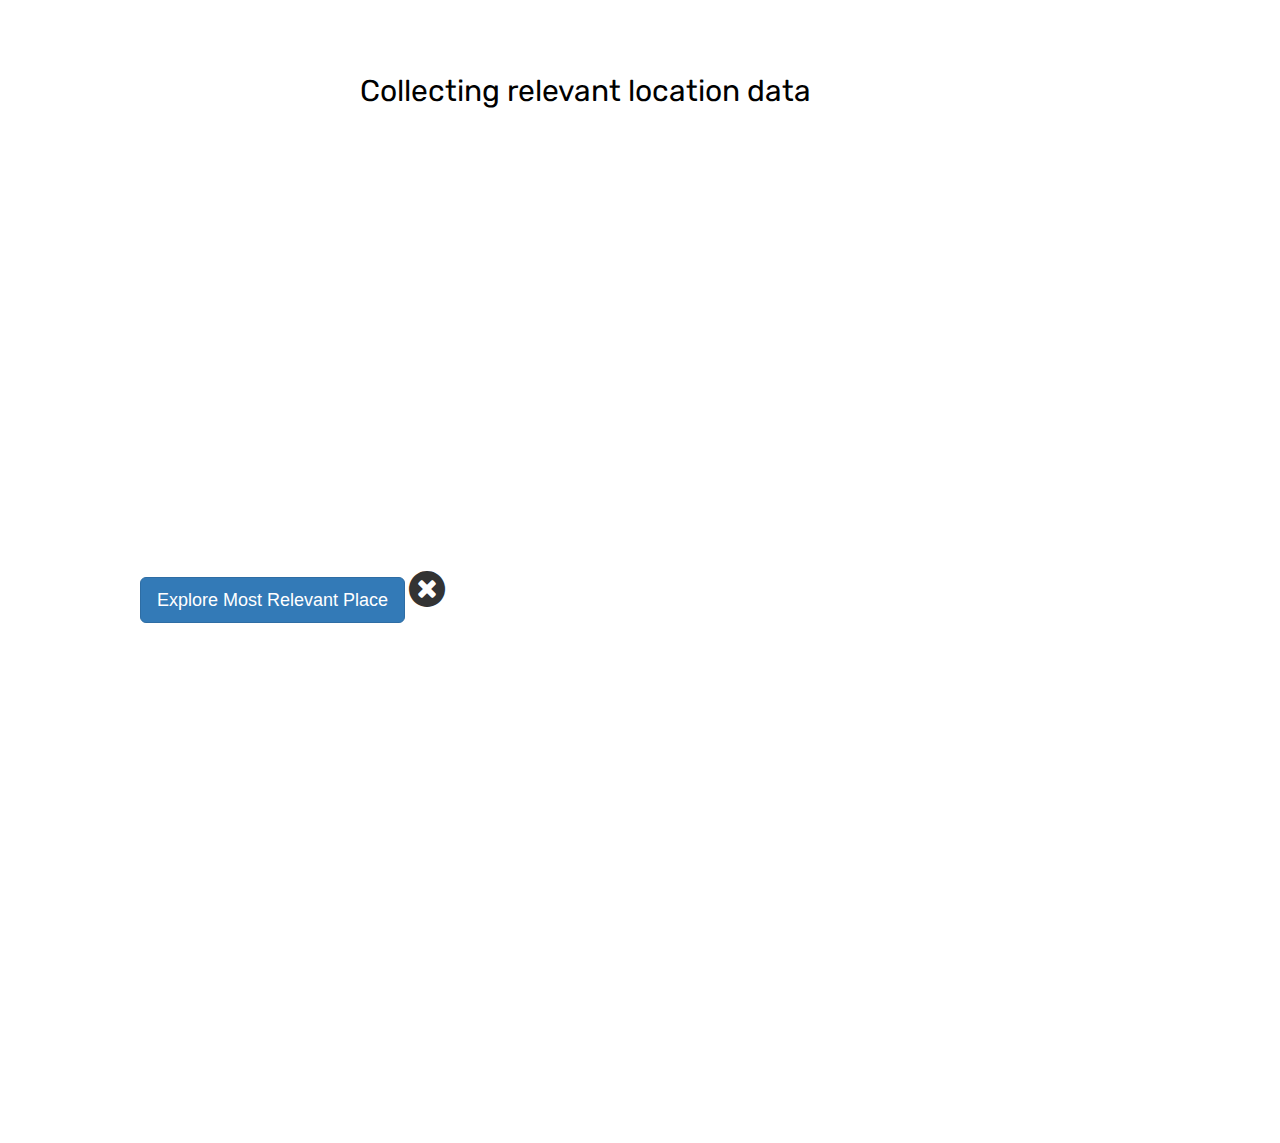
<file: popup.html>
<!-- Filename: popup.html                    -->
<!-- Date:     July 2017                     -->
<!-- Authors:  Evgeni Dobranov & Thomas Binu -->
<!-- Purpose:  Defines extension interface   -->

<html>
	
	<head>
		
		<!-- Security Policy Header -->
		<meta http-equiv="Content-Security-Policy" content="default-src *; style-src 'self' http://* 'unsafe-inline'; script-src 'self' http://* 'unsafe-inline' 'unsafe-eval'" />

		<!-- Stylesheets (CSS) -->
		<link rel="stylesheet" href="css/styles.css">
		<link href="css/bootstrap/css/bootstrap.min.css" rel="stylesheet">
		<link rel="stylesheet" href="css/fontawesome/css/font-awesome.min.css">
		
		<!-- Google Fonts -->
		<link href="https://fonts.googleapis.com/css?family=Rubik" rel="stylesheet">
		
		<!-- Proprietary Scripts (JS) -->
		<script src="js/popup.js"></script>
        <script src="js/mapscript.js"></script>

        <!-- 3rd Party Scripts (JS) -->
		<script src="js/jquery/jquery-3.2.1.min.js"></script>
        <script src="js/compromise/compromise.min.js"></script>

		<!-- Earth 3D -->
		<script type='text/javascript' src='js/d3/d3.v3.min.js'></script>
  		<script type='text/javascript' src='js/topojson/topojson.v1.min.js'></script>
  		<script type='text/javascript' src='js/planetary/planetaryjs.min.js'></script>

		<!-- Esri API -->
		<link rel="stylesheet" href="https://js.arcgis.com/4.4/esri/css/main.css"> 
		<script src="https://js.arcgis.com/4.4/"></script>

	</head>

	<body>
		<div class="container">
    		<div id="row1" class="row">
    			<div class="col-m text-center">
    				<!-- <i class='fa fa-cog fa-spin fa-3x' aria-hidden='true'></i>	-->

    				<div id="pending">Collecting relevant location data</div><br><br><canvas id='rotatingGlobe' width='400' height='400' style='width: 400px; height: 400px; cursor: move;'></canvas>
                </div>
            </div>

            <div id="row2" class="row">
                <div id="topBuffer">
                    <div id="myButton" class="col-xs-6 text-center">
                        <button type="button" class="btn btn-primary btn-lg">Explore Most Relevant Place</button>
                        <i id="closeButton" class="fa fa-times-circle fa-3x" aria-hidden="true"></i>
                        <br>
                    </div>
                </div>
                
                <div class="col-xs-6 text-center">
                    <div id="esriTitle"></div>
                </div>
            </div>
        </div>
			
            <div id="mapDiv"></div>
            <div id="esriOnline"></div>
	</body>
</html>
</file>
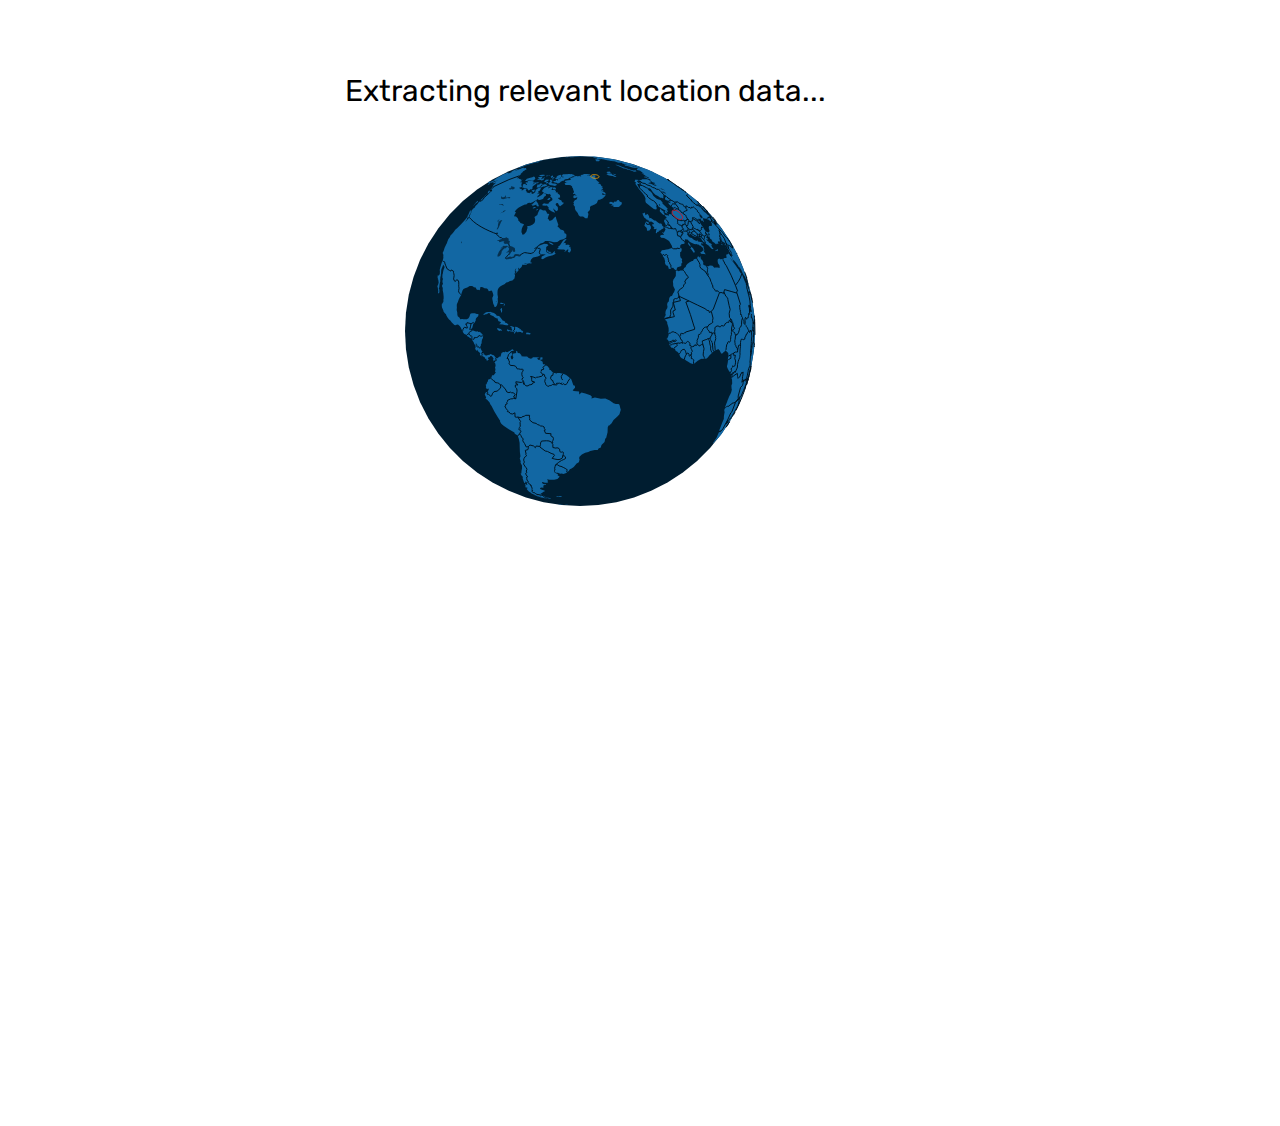
<file: scripts/popup.html>
<html>
	
	<head>
		
		<!-- <meta http-equiv="Content-Security-Policy" content="default-src *; style-src 'self' http://* 'unsafe-inline'; script-src 'self' http://* 'unsafe-inline' 'unsafe-eval'" /> -->
		<meta http-equiv="Content-Security-Policy" content="default-src *; style-src 'self' http://* 'unsafe-inline'; script-src 'self' http://* 'unsafe-inline' 'unsafe-eval'" />

		<!-- Stylesheets -->
		<link rel="stylesheet" href="css/styles.css">
		<link href="css/bootstrap/css/bootstrap.min.css" rel="stylesheet">
		<link rel="stylesheet" href="css/fontawesome/css/font-awesome.min.css">
		
		<!-- Fonts -->
		<link href="https://fonts.googleapis.com/css?family=Lobster" rel="stylesheet">
		<link href="https://fonts.googleapis.com/css?family=Rubik" rel="stylesheet">
		
		<!-- JS Scripts -->
		<script src="popup.js"></script>
		<script src="jquery-3.2.1.min.js"></script>

		<!-- Earth 3D -->
		<script type='text/javascript' src='js/d3/d3.v3.min.js'></script>
  		<script type='text/javascript' src='js/topojson/topojson.v1.min.js'></script>
  		<script type='text/javascript' src='js/planetaryjs.min.js'></script>

  		<!-- Quicksearch -->
		<script type='text/javascript' src='js/quicksearch/jquery.quicksearch.js'></script> 

		<!-- Esri -->
		<link rel="stylesheet" href="https://js.arcgis.com/4.4/esri/css/main.css"> 
		<!-- <link rel="stylesheet" href="css/main.css"> -->
		<script src="https://js.arcgis.com/4.4/"></script>
		<!-- <script src="js/init.js"></script> -->
    	<script src="mapscript.js"></script>

    	<!-- <script src="js/require.js"></script> -->
	</head>

	<body>
		<div class="container">
		<div class="row">
			<!--<iframe src="http://www.arcgis.com/home/webmap/viewer.html?useExisting=1" width="100%" height="100%" frameborder="0"></iframe> -->
			<div class="col-m text-center">
				<!--
				<button onclick="parsePage" type="button" class="btn btn-primary btn-circle btn-xl"><i class="fa fa-globe fa-lg" aria-hidden="true"></i></button>
				<button type="button" class="btn btn-primary btn-lg">Extract HTML!</button>
				<input id="searcher" type="text" name="searcher">
				<br><br> 
				-->
				
				<!--
				<div id="pending">Extracting relevant locations data...<br><i class='fa fa-cog fa-spin fa-3x' aria-hidden='true'></i></div>
				-->

				<div id="pending">Extracting relevant location data...<br><br><canvas id='rotatingGlobe' width='400' height='400' style='width: 400px; height: 400px; cursor: move;'></canvas></div>
            </div>
        </div>

        <div class="row">
            <br>
            <div id="#topBuffer">
                <div class="col-xs-6 text-center">
                    <button type="button" class="btn btn-primary btn-lg">Explore Most Relevant Place</button>
                </div>
            </div>
            
            <div class="col-xs-6 text-center">
                <div id="esriTitle"></div>
            </div>
        </div>
        </div>
			
			<!--<div id="result"></div>-->
            <div id="mapDiv"></div>
            <div id="myPage"></div>

		
	</body>

</html>
</file>
<file: css/styles.css>
html {
	/*background-color: 'black';*/
}

body {
	width: 700;
	height: 520;
	/*
	background-image: url('../background.png');
	background-repeat: no-repeat;
    background-attachment: fixed;
    */
}

#myButton {
    margin-top: 15px;
    position: relative;
}

.showmatch {
    background-color:yellow;
   	font-size:30px;
}

#pending {
	padding-top: 70px;
	font-family: 'Rubik', sans-serif;
	font-size: 30px;
	color: black;
}

#esriTitle {
    padding-top: 15px;
    padding-bottom: 15px;
}

#result {
	font-family: 'Rubik', sans-serif;
	font-size: 15px;
	color: white;
}

#places_list {
    border: 1px solid #000000;
    background: #ffffff;
    line-height: 33px;
    padding-right: 10px;
    margin: 0px;
    max-height: 99px;
    max-width: 200px;
    overflow:auto;
    opacity:0.8;
    -webkit-padding-start: 15px;
}

#places_list li {
    list-style-type: none;
    margin: 0px;
}

#places_list li:hover {
    background-color: lightgray;
}

#mapDiv {
    padding-top: 40px;
    padding: 0;
    margin: 0;
    height: 100%;
    width: 100%;
    
}
</file>
<file: scripts/css/styles.css>
html {
	/*background-color: 'black';*/
}

body {
	width: 700;
	height: 520;
	/*
	background-image: url('../background.png');
	background-repeat: no-repeat;
    background-attachment: fixed;
    */
}

#topBuffer {
    margin-top: 50px;
}

.showmatch {
    background-color:yellow;
   	font-size:30px;
}

#searcher {
	position:fixed; top:10px; right:10px;
}

#pending {
	padding-top: 70px;
	font-family: 'Rubik', sans-serif;
	font-size: 30px;
	color: black;
}

#esriTitle {
    padding-top: 15px;
    padding-bottom: 15px;
}

#result {
	font-family: 'Rubik', sans-serif;
	font-size: 15px;
	color: white;
}

#places_list {
    border: 1px solid #000000;
    background: #ffffff;
    line-height: 33px;
    padding-right: 10px;
    margin: 0px;
    max-height: 99px;
    max-width: 250px;
    overflow:auto;
    opacity:0.8;
}

#places_list li {
    list-style-type: none;
    margin: 0px;
}

#places_list li:hover {
    background-color: lightgray;
}

#mapDiv {
    padding-top: 40px;
    padding: 0;
    margin: 0;
    height: 100%;
    width: 100%;
    
}
</file>
<file: scripts/css/main.css>
@charset "utf-8";.dgrid {position: relative; overflow: hidden; border: 1px solid #ddd; height: 30em; display: block;}.dgrid-header {background-color: #eee;}.dgrid-header-row {position: absolute; right: 17px; left: 0;}.dgrid-header-scroll {position: absolute; top: 0; right: 0;}.dgrid-footer {position: absolute; bottom: 0; width: 100%;}.dgrid-header-hidden {font-size: 0; height: 0 !important; border-top: none !important; border-bottom: none !important; margin-top: 0 !important; margin-bottom: 0 !important; padding-top: 0 !important; padding-bottom: 0 !important;}.dgrid-footer-hidden {display: none;}.dgrid-sortable {cursor: pointer;}.dgrid-header,.dgrid-header-row,.dgrid-footer {overflow: hidden; background-color: #eee;}.dgrid-row-table {border-collapse: collapse; border: none; table-layout: fixed; empty-cells: show; width: 100%; height: 100%;}.dgrid-cell {padding: 3px; text-align: left; overflow: hidden; vertical-align: top; border: 1px solid #ddd; border-top-style: none; -webkit-box-sizing: border-box; -moz-box-sizing: border-box; box-sizing: border-box;}.dgrid-content {position: relative; height: 99%;}.dgrid-scroller {overflow-x: auto; overflow-y: scroll; position: absolute; top: 0px; margin-top: 25px; bottom: 0px; width: 100%;}.dgrid-preload {font-size: 0; line-height: 0;}.dgrid-loading {position: relative; height: 100%;}.dgrid-above {position: absolute; bottom: 0;}.ui-icon {width: 16px; height: 16px; background-image: url("../../dgrid/css/images/ui-icons_222222_256x240.png");}.dgrid-sort-arrow {background-position: -64px -16px; display: block; float: right; margin: 0 4px 0 5px; height: 12px;}.dgrid-sort-up .dgrid-sort-arrow {background-position: 0px -16px;}.dgrid-selected {background-color: #bbb;}.dgrid-input {width: 99%;}html.has-mozilla .dgrid .dgrid-row:focus,html.has-mozilla .dgrid .dgrid-cell:focus {outline: 1px dotted;}html.has-mozilla .dgrid-focus {outline-offset: -1px;}.dgrid-scrollbar-measure {width: 100px; height: 100px; overflow: scroll; position: absolute; top: -9999px;}.dgrid-autoheight {height: auto;}.dgrid-autoheight .dgrid-scroller {position: relative; overflow-y: hidden;}.dgrid-autoheight .dgrid-header-scroll {display: none;}.dgrid-autoheight .dgrid-header {right: 0;}.dgrid-column-set {overflow: hidden; width: 100%; position: relative; height: 100%; -ms-touch-action: pan-y; touch-action: pan-y;}.dgrid-column-set-cell {vertical-align: top; height: 100%;}.dgrid-column-set-scroller-container {font-size: 0; position: absolute; bottom: 0;}.dgrid-autoheight .dgrid-column-set-scroller-container {position: relative;}.dgrid-column-set-scroller {display: inline-block; overflow-x: auto; overflow-y: hidden;}.dgrid-column-set-scroller-content {height: 1px;}.ui-icon-triangle-1-e {background-position: -32px -16px;}.ui-icon-triangle-1-se {background-position: -48px -16px;}.dgrid-expando-icon {width: 16px; height: 16px;}.dgrid-tree-container {-webkit-transition-duration: 0.3s; -moz-transition-duration: 0.3s; -o-transition-duration: 0.3s; -ms-transition-duration: 0.3s; transition-duration: 0.3s; overflow: hidden;}.dgrid-tree-container.dgrid-tree-resetting {-webkit-transition-duration: 0; -moz-transition-duration: 0; -o-transition-duration: 0; -ms-transition-duration: 0; transition-duration: 0;}.dgrid-hider-toggle {background-position: 0 -192px; background-color: transparent; border: none; cursor: pointer; position: absolute; right: 0; top: 0;}.dgrid-rtl-swap .dgrid-hider-toggle {right: auto; left: 0;}.dgrid-hider-menu {position: absolute; top: 0; right: 17px; width: 184px; background-color: #fff; border: 1px solid #000; z-index: 99999; padding: 4px; overflow-x: hidden; overflow-y: auto;}.dgrid-rtl-swap .dgrid-hider-menu {right: auto; left: 17px;}.dgrid-hider-menu-row {position: relative; padding: 2px;}.dgrid-hider-menu-check {position: absolute; top: 2px; left: 2px; padding: 0;}.dgrid-hider-menu-label {display: block; padding-left: 20px;}.dgrid-header .dojoDndTarget .dgrid-cell {display: table-cell;}.dgrid-header .dojoDndItemBefore {border-left: 2px dotted #000 !important;}.dgrid-header .dojoDndItemAfter {border-right: 2px dotted #000 !important;}.dgrid-column-resizer {cursor: col-resize; position: absolute; width: 2px; background-color: #666; z-index: 1000;}.dgrid-resize-handle {height: 100px; width: 0; position: absolute; right: -4px; top: -4px; cursor: col-resize; z-index: 999; border-left: 5px solid transparent; outline: none;}.dgrid-resize-header-container {height: 100%;}.dgrid-resize-guard {cursor: col-resize; position: absolute; bottom: 0; left: 0; right: 0; top: 0;}html.has-touch .dgrid-resize-handle {border-left: 20px solid transparent;}html.has-touch .dgrid-column-resizer {width: 2px;}.dgrid-resize-header-container {position: relative;}.dgrid-header .dgrid-cell {overflow: hidden;}.dgrid-spacer-row {height: 0;}.dgrid-spacer-row th {padding-top: 0; padding-bottom: 0; border-top: none; border-bottom: none;}.dgrid-status {padding: 2px;}.dgrid-pagination .dgrid-status {float: left;}.dgrid-pagination .dgrid-navigation,.dgrid-pagination .dgrid-page-size {float: right;}.dgrid-navigation .dgrid-page-link {cursor: pointer; font-weight: bold; text-decoration: none; color: inherit; padding: 0 4px;}.dgrid-first,.dgrid-last,.dgrid-next,.dgrid-previous {font-size: 130%;}.dgrid-pagination .dgrid-page-disabled {color: #aaa; cursor: default;}.dgrid-page-input {margin-top: 1px; width: 2em; text-align: center;}.dgrid-page-size {margin: 1px 4px 0 4px;}.dgrid-rtl-swap .dgrid-header-row {right: 0; left: 17px;}.dgrid-rtl-swap .dgrid-header-scroll {left: 0px; right: auto;}.dgrid-rtl .dgrid-cell {text-align: right;}.dgrid-rtl .dgrid-sort-arrow {float: left; margin: 0 5px 0 4px;}.dgrid-rtl .ui-icon-triangle-1-e {background-position: -96px -16px;}.dgrid-rtl .ui-icon-triangle-1-se {background-position: -80px -16px;}.dgrid-rtl .dgrid-pagination .dgrid-status {float: right;}.dgrid-rtl .dgrid-pagination .dgrid-page-size {float: right;}.dgrid-rtl .dgrid-pagination .dgrid-navigation {float: left;}.dgrid-rtl.dgrid-autoheight .dgrid-header {left: 0;}@font-face{font-family:"Avenir Next W00";src:url("../themes/base/fonts/avenir-next/Avenir_Next_W00_400.eot?#iefix");src:url("../themes/base/fonts/avenir-next/Avenir_Next_W00_400.eot?#iefix") format("eot"),url("../themes/base/fonts/avenir-next/Avenir_Next_W00_400.woff2") format("woff2"),url("../themes/base/fonts/avenir-next/Avenir_Next_W00_400.woff") format("woff"),url("../themes/base/fonts/avenir-next/Avenir_Next_W00_400.ttf") format("truetype"),url("../themes/base/fonts/avenir-next/Avenir_Next_W00_400.svg") format("svg");font-weight:400;font-style:normal}@font-face{font-family:"Avenir Next W00";src:url("../themes/base/fonts/avenir-next/Avenir_Next_W00_Italic_400.eot?#iefix");src:url("../themes/base/fonts/avenir-next/Avenir_Next_W00_Italic_400.eot?#iefix") format("eot"),url("../themes/base/fonts/avenir-next/Avenir_Next_W00_Italic_400.woff2") format("woff2"),url("../themes/base/fonts/avenir-next/Avenir_Next_W00_Italic_400.woff") format("woff"),url("../themes/base/fonts/avenir-next/Avenir_Next_W00_Italic_400.ttf") format("truetype"),url("../themes/base/fonts/avenir-next/Avenir_Next_W00_Italic_400.svg") format("svg");font-weight:400;font-style:italic}@font-face{font-family:"Avenir Next W00";src:url("../themes/base/fonts/avenir-next/Avenir_Next_W00_600.eot?#iefix");src:url("../themes/base/fonts/avenir-next/Avenir_Next_W00_600.eot?#iefix") format("eot"),url("../themes/base/fonts/avenir-next/Avenir_Next_W00_600.woff2") format("woff2"),url("../themes/base/fonts/avenir-next/Avenir_Next_W00_600.woff") format("woff"),url("../themes/base/fonts/avenir-next/Avenir_Next_W00_600.ttf") format("truetype"),url("../themes/base/fonts/avenir-next/Avenir_Next_W00_600.svg") format("svg");font-weight:600;font-style:normal}@font-face{font-family:"Avenir Next W00";src:url("../themes/base/fonts/avenir-next/Avenir_Next_W00_Italic_600.eot?#iefix");src:url("../themes/base/fonts/avenir-next/Avenir_Next_W00_Italic_600.eot?#iefix") format("eot"),url("../themes/base/fonts/avenir-next/Avenir_Next_W00_Italic_600.woff2") format("woff2"),url("../themes/base/fonts/avenir-next/Avenir_Next_W00_Italic_600.woff") format("woff"),url("../themes/base/fonts/avenir-next/Avenir_Next_W00_Italic_600.ttf") format("truetype"),url("../themes/base/fonts/avenir-next/Avenir_Next_W00_Italic_600.svg") format("svg");font-weight:600;font-style:italic}@font-face{font-family:'CalciteWebCoreIcons';src:url("../themes/base/icons/fonts/CalciteWebCoreIcons.ttf?cu4poq") format("truetype"),url("../themes/base/icons/fonts/CalciteWebCoreIcons.woff?cu4poq") format("woff"),url("../themes/base/icons/fonts/CalciteWebCoreIcons.svg?cu4poq#CalciteWebCoreIcons") format("svg");font-weight:normal;font-style:normal}[class^="esri-icon-"],[class*=" esri-icon-"]{font-family:'CalciteWebCoreIcons' !important;speak:none;font-style:normal;font-weight:normal;font-variant:normal;text-transform:none;line-height:1;-webkit-font-smoothing:antialiased;-moz-osx-font-smoothing:grayscale}.esri-icon-close:before{content:""}.esri-icon-drag-horizontal:before{content:""}.esri-icon-drag-vertical:before{content:""}.esri-icon-handle-horizontal:before{content:""}.esri-icon-handle-vertical:before{content:""}.esri-icon-check-mark:before{content:""}.esri-icon-left-triangle-arrow:before{content:""}.esri-icon-right-triangle-arrow:before{content:""}.esri-icon-down-arrow:before{content:""}.esri-icon-up-arrow:before{content:""}.esri-icon-overview-arrow-bottom-left:before{content:""}.esri-icon-overview-arrow-bottom-right:before{content:""}.esri-icon-overview-arrow-top-left:before{content:""}.esri-icon-overview-arrow-top-right:before{content:""}.esri-icon-maximize:before{content:""}.esri-icon-minimize:before{content:""}.esri-icon-checkbox-unchecked:before{content:""}.esri-icon-checkbox-checked:before{content:""}.esri-icon-radio-unchecked:before{content:""}.esri-icon-radio-checked:before{content:""}.esri-icon-up-arrow-circled:before{content:""}.esri-icon-down-arrow-circled:before{content:""}.esri-icon-left-arrow-circled:before{content:""}.esri-icon-right-arrow-circled:before{content:""}.esri-icon-zoom-out-fixed:before{content:""}.esri-icon-zoom-in-fixed:before{content:""}.esri-icon-refresh:before{content:""}.esri-icon-edit:before{content:""}.esri-icon-authorize:before{content:""}.esri-icon-map-pin:before{content:""}.esri-icon-blank-map-pin:before{content:""}.esri-icon-table:before{content:""}.esri-icon-plus:before{content:""}.esri-icon-minus:before{content:""}.esri-icon-beginning:before{content:""}.esri-icon-reverse:before{content:""}.esri-icon-pause:before{content:""}.esri-icon-play:before{content:""}.esri-icon-forward:before{content:""}.esri-icon-end:before{content:""}.esri-icon-erase:before{content:""}.esri-icon-up-down-arrows:before{content:""}.esri-icon-left:before{content:""}.esri-icon-right:before{content:""}.esri-icon-announcement:before{content:""}.esri-icon-notice-round:before{content:""}.esri-icon-notice-triangle:before{content:""}.esri-icon-home:before{content:""}.esri-icon-locate:before{content:""}.esri-icon-expand:before{content:""}.esri-icon-collapse:before{content:""}.esri-icon-layer-list:before{content:""}.esri-icon-basemap:before{content:""}.esri-icon-globe:before{content:""}.esri-icon-applications:before{content:""}.esri-icon-arrow-up-circled:before{content:""}.esri-icon-arrow-down-circled:before{content:""}.esri-icon-arrow-left-circled:before{content:""}.esri-icon-arrow-right-circled:before{content:""}.esri-icon-minus-circled:before{content:""}.esri-icon-plus-circled:before{content:""}.esri-icon-add-attachment:before{content:""}.esri-icon-attachment:before{content:""}.esri-icon-calendar:before{content:""}.esri-icon-close-circled:before{content:""}.esri-icon-browser:before{content:""}.esri-icon-collection:before{content:""}.esri-icon-comment:before{content:""}.esri-icon-configure-popup:before{content:""}.esri-icon-contact:before{content:""}.esri-icon-dashboard:before{content:""}.esri-icon-deny:before{content:""}.esri-icon-description:before{content:""}.esri-icon-directions:before{content:""}.esri-icon-directions2:before{content:""}.esri-icon-documentation:before{content:""}.esri-icon-duplicate:before{content:""}.esri-icon-review:before{content:""}.esri-icon-environment-settings:before{content:""}.esri-icon-error:before{content:""}.esri-icon-error2:before{content:""}.esri-icon-experimental:before{content:""}.esri-icon-feature-layer:before{content:""}.esri-icon-filter:before{content:""}.esri-icon-grant:before{content:""}.esri-icon-group:before{content:""}.esri-icon-key:before{content:""}.esri-icon-labels:before{content:""}.esri-icon-tag:before{content:""}.esri-icon-layers:before{content:""}.esri-icon-left-arrow:before{content:""}.esri-icon-right-arrow:before{content:""}.esri-icon-link-external:before{content:""}.esri-icon-link:before{content:""}.esri-icon-loading-indicator:before{content:""}.esri-icon-maps:before{content:""}.esri-icon-marketplace:before{content:""}.esri-icon-media:before{content:""}.esri-icon-media2:before{content:""}.esri-icon-menu:before{content:""}.esri-icon-mobile:before{content:""}.esri-icon-phone:before{content:""}.esri-icon-navigation:before{content:""}.esri-icon-pan:before{content:""}.esri-icon-printer:before{content:""}.esri-icon-pie-chart:before{content:""}.esri-icon-chart:before{content:""}.esri-icon-line-chart:before{content:""}.esri-icon-question:before{content:""}.esri-icon-resend-invitation:before{content:""}.esri-icon-rotate:before{content:""}.esri-icon-save:before{content:""}.esri-icon-settings:before{content:""}.esri-icon-settings2:before{content:""}.esri-icon-share:before{content:""}.esri-icon-sign-out:before{content:""}.esri-icon-support:before{content:""}.esri-icon-user:before{content:""}.esri-icon-time-clock:before{content:""}.esri-icon-trash:before{content:""}.esri-icon-upload:before{content:""}.esri-icon-download:before{content:""}.esri-icon-zoom-in-magnifying-glass:before{content:""}.esri-icon-search:before{content:""}.esri-icon-zoom-out-magnifying-glass:before{content:""}.esri-icon-locked:before{content:""}.esri-icon-unlocked:before{content:""}.esri-icon-favorites:before{content:""}.esri-icon-compass:before{content:""}.esri-icon-down:before{content:""}.esri-icon-up:before{content:""}.esri-icon-chat:before{content:""}.esri-icon-dock-bottom:before{content:""}.esri-icon-dock-left:before{content:""}.esri-icon-dock-right:before{content:""}.esri-icon-organization:before{content:""}.esri-icon-north-navigation:before{content:""}.esri-icon-locate-circled:before{content:""}.esri-icon-dial:before{content:""}.esri-icon-polygon:before{content:""}.esri-icon-polyline:before{content:""}.esri-icon-visible:before{content:""}.esri-icon-non-visible:before{content:""}.esri-icon-link-vertical:before{content:""}.esri-icon-unlocked-link-vertical:before{content:""}.esri-icon-link-horizontal:before{content:""}.esri-icon-unlocked-link-horizontal:before{content:""}.esri-icon-swap:before{content:""}.esri-icon-cta-link-external:before{content:""}.esri-icon-reply:before{content:""}.esri-icon-public:before{content:""}.esri-icon-share2:before{content:""}.esri-icon-launch-link-external:before{content:""}.esri-icon-rotate-back:before{content:""}.esri-icon-pan2:before{content:""}.esri-icon-tracking:before{content:""}.esri-icon-expand2:before{content:""}.esri-icon-arrow-down:before{content:""}.esri-icon-arrow-up:before{content:""}.esri-icon-hollow-eye:before{content:""}.esri-icon-play-circled:before{content:""}.esri-icon-volume-off:before{content:""}.esri-icon-volume-on:before{content:""}.esri-view{overflow:hidden;margin:0;padding:0}.esri-view .esri-view-root{position:relative;border:none;padding:0;margin:0;left:0;top:0;overflow:hidden;width:100%;height:100%}.esri-view .esri-view-surface{position:absolute;border:none;padding:0;margin:0;left:0;top:0;overflow:hidden;width:100%;height:100%;direction:ltr}.esri-view .esri-view-surface[data-interacting='true']{cursor:move;cursor:grabbing;cursor:-webkit-grabbing}.esri-view .esri-display-object,.esri-view .esri-bitmap{position:absolute;border:none;margin:0;padding:0;-webkit-user-drag:none;-webkit-user-select:none}.esri-view .esri-bitmap{max-width:none;transform-origin:top left}.esri-ui{position:absolute;left:0;top:0;bottom:0;right:0;box-sizing:border-box;pointer-events:none}.esri-ui .esri-component{pointer-events:auto}.esri-ui .esri-attribution{position:absolute;bottom:0;left:0;right:0}.esri-ui-corner{position:absolute;display:flex}.esri-ui-inner-container{position:absolute;left:0;top:0;bottom:0;right:0}.esri-ui-manual-container>.esri-component{position:absolute}.esri-ui-top-left,.esri-ui-top-right{flex-flow:column}.esri-ui-top-left{align-items:flex-start}.esri-ui-top-right{align-items:flex-end}.esri-ui-bottom-left,.esri-ui-bottom-right{flex-flow:row;align-items:flex-end}.esri-ui-bottom-right{flex-flow:row-reverse}.esri-ui-top-left{top:0;left:0}.esri-ui-top-right{top:0;right:0}.esri-ui-top-right .esri-component,.esri-ui-top-left .esri-component{margin-bottom:10px}.esri-ui-bottom-left{bottom:0;left:0}.esri-ui-bottom-left .esri-component{margin-right:10px}.esri-ui-bottom-right{bottom:0;right:0}.esri-ui-bottom-right .esri-component{margin-left:10px}html[dir="rtl"] .esri-ui-top-left{align-items:flex-end}html[dir="rtl"] .esri-ui-top-right{align-items:flex-start}html[dir="rtl"] .esri-ui-bottom-left,html[dir="rtl"] .esri-ui-bottom-right{flex-direction:row-reverse}.esri-zoom-box__container{position:relative;height:100%;width:100%}.esri-zoom-box__overlay{cursor:crosshair;width:100%;height:100%;position:absolute;top:0;left:0}.esri-zoom-box__overlay-background{fill:rgba(0,0,0,0.1)}.esri-zoom-box__outline{fill:transparent;stroke:dodgerblue;stroke-dasharray:1, 1;stroke-width:2px}.esri-widget{box-sizing:border-box;color:#323232;font-size:14px;font-family:"Avenir Next W00","Helvetica Neue",Helvetica,Arial,sans-serif;line-height:1.3em;background-color:#fff}.esri-widget *,.esri-widget *:before,.esri-widget *:after{box-sizing:inherit}.esri-widget a{text-decoration:none;color:#6e6e6e}.esri-widget a :hover{color:#2e2e2e}.esri-widget h1,.esri-widget h2,.esri-widget h3,.esri-widget h4,.esri-widget h5,.esri-widget h6{font-weight:600;margin:0 0 0.5rem 0}.esri-widget .esri-menu{position:absolute;top:100%;left:0;z-index:1;background-color:#fff;box-shadow:0 1px 2px rgba(0, 0, 0, 0.3);padding:0;margin:5px 0 0 0;font-size:14px;line-height:16px;background-clip:padding-box;overflow:hidden;width:100%;visibility:hidden;max-height:0}.esri-widget .esri-menu .esri-header{padding:6px 12px;background-color:#f2f2f2;color:#2e2e2e}.esri-widget .esri-menu ul{margin:0;padding:0;list-style:none}.esri-widget .esri-menu li{padding:.8em 1em;cursor:pointer;border-top:solid 1px rgba(50,50,50,0.25)}.esri-widget .esri-menu li:first-child{border:none}.esri-widget .esri-menu li:hover,.esri-widget .esri-menu li:focus{background-color:#f2f2f2}.esri-widget .esri-menu li:active{background-color:#ededed;color:#191818}.esri-widget .esri-menu li.esri-active{background-color:#ededed;color:#191818;cursor:default}.esri-widget table{color:#323232;border:none;border-collapse:collapse;width:100%}.esri-widget table tr:nth-child(odd){background-color:rgba(76,76,76,0.1)}.esri-widget table tr:nth-child(even){background-color:rgba(76,76,76,0.02)}.esri-widget table tr a{color:#323232}.esri-widget table tr td,.esri-widget table tr th{padding:.5em .7em;word-break:break-word;vertical-align:top;font-size:12px;font-weight:400}.esri-widget table tr th{width:50%;text-align:left;border-right:3px solid rgba(0,0,0,0.05)}.esri-widget table tr td{width:50%}.esri-widget select{cursor:pointer;display:block;width:100%;height:32px;color:#6e6e6e;border:1px solid rgba(50,50,50,0.25);margin:0;-webkit-appearance:none;-moz-appearance:none;border-radius:0;padding:0 0.5em;background:url("data:image/svg+xml,%3Csvg%20xmlns%3D%27http%3A//www.w3.org/2000/svg%27%20viewBox%3D%270%200%2032%2032%27%20width%3D%2732%27%20height%3D%2732%27%3E%3Cstyle%3E.path%7Bfill%3A%236e6e6e%7D%3C/style%3E%3Cpath%20class%3D%27path%27%20d%3D%27M12.3%2013.4h9l-5.7%206.1-5.7-6.1h2.4zm3.3%204.8l3.7-4h-7.4l3.7%204z%27/%3E%3C/svg%3E") no-repeat right center transparent}.esri-widget select::-ms-expand{display:none}.esri-widget input{font-family:inherit}.esri-widget input::-ms-clear{display:none}.esri-widget input::-moz-placeholder{color:rgba(50,50,50,0.4);opacity:1}.esri-widget input:-ms-input-placeholder{color:rgba(50,50,50,0.4)}.esri-widget input::-webkit-input-placeholder{color:rgba(50,50,50,0.4)}.esri-widget button,.esri-widget [role="button"]{font-family:inherit;font-size:14px}button.esri-disabled{opacity:.4}.esri-disabled a,.esri-disabled [class*="esri-icon"],.esri-disabled [role="menu"],.esri-disabled [role="checkbox"]{color:rgba(110,110,110,0.4)}.keynav-mode .esri-widget:focus{outline:2px solid #90cdf2;outline-offset:2px;z-index:1}.keynav-mode .esri-widget *:focus{outline:2px solid #90cdf2;outline-offset:2px;z-index:1}.esri-widget-button{font-size:14px;background-color:#fff;color:#6e6e6e;width:32px;height:32px;padding:0;margin:0;overflow:hidden;cursor:pointer;text-align:center;display:flex;flex-flow:row nowrap;justify-content:center;align-items:center;transition:background-color 125ms ease-in-out}.esri-widget-button:hover{background-color:#f2f2f2;color:#2e2e2e}.esri-widget-button:active{background-color:#ededed;color:#191818}.esri-ui-corner .esri-widget{box-shadow:0 1px 2px rgba(0, 0, 0, 0.3)}.esri-ui-bottom-right .esri-widget .esri-menu,.esri-ui-bottom-left .esri-widget .esri-menu{top:auto;bottom:100%;margin-top:0;margin-bottom:5px}html[dir="rtl"] .esri-widget table th{text-align:right;border-right:none;border-left:3px solid rgba(0,0,0,0.05)}html[dir="rtl"] .esri-widget select{background-position:left 50%}.esri-icon-font-fallback-text{clip:rect(0 0 0 0);overflow:hidden;position:absolute;height:1px;width:1px}@keyframes esri-fade-in{0%{opacity:0}50%{opacity:0}100%{opacity:1}}@keyframes looping-progresss-bar-ani{0%{left:0%;width:0%}20%{left:0%;width:20%}80%{left:80%;width:20%}100%{left:100%;width:0%}}.esri-rotating{animation:esri-anim-rotate 1250ms infinite linear}@keyframes esri-anim-rotate{0%{transform:rotate(0)}100%{transform:rotate(360deg)}}.esri-clearfix:before,.esri-clearfix:after{content:" ";display:table}.esri-clearfix:after{clear:both}.esri-interactive{cursor:pointer}.esri-hidden{display:none !important}.esri-invisible{visibility:hidden !important}.esri-attribution{font-size:0.75em;line-height:16px;color:#323232;background-color:rgba(255,255,255,0.65);display:flex;flex-flow:row nowrap;justify-content:space-between;align-items:center;font-family:'Helvetica Neue', Helvetica, Arial, sans-serif}.esri-attribution__link{color:currentColor;text-decoration:underline}.esri-attribution__link :hover,.esri-attribution__link :active,.esri-attribution__link :visited,.esri-attribution__link :focus{color:currentColor}.esri-attribution__sources{font-weight:300;white-space:nowrap;overflow:hidden;text-overflow:ellipsis;padding:0 5px;align-self:flex-start;flex:1 0}.esri-attribution__sources[role="button"]{font-size:1em}.esri-attribution__powered-by{font-weight:400;padding:0 5px;text-align:right;white-space:nowrap;align-self:flex-end}.esri-attribution--open{z-index:2}.esri-attribution__sources--open{white-space:normal}html[dir="rtl"] .esri-attribution__powered-by{text-align:left}.esri-basemap-gallery{color:#323232;background-color:#fff;width:300px;max-height:420px;min-height:32px;overflow-y:auto;position:relative;transition:max-height 250ms ease-in-out, width 250ms ease-in-out}.esri-basemap-gallery__item-container{display:flex;flex-flow:column nowrap;position:relative;transition:opacity 250ms ease-in-out;list-style:none;margin:0;padding:0}.esri-basemap-gallery--source-refreshing .esri-basemap-gallery__item-container{opacity:.4}.esri-basemap-gallery__empty-message{padding:12px 15px;animation:esri-fade-in 500ms ease-in-out}.esri-basemap-gallery__item{position:relative;display:flex;align-items:center;padding:6px 7px;cursor:pointer;border-left:3px solid transparent;border-right:3px solid transparent;animation:esri-fade-in 500ms ease-in-out;transition:background-color 250ms ease-in-out}.esri-basemap-gallery__item:first-child{margin-top:6px}.esri-basemap-gallery_loading-indicator{position:absolute;top:0;left:0;right:0;height:2px;width:100%;animation:esri-fade-in 500ms ease-in-out}.esri-basemap-gallery_loading-indicator:before,.esri-basemap-gallery_loading-indicator:after{content:"";position:absolute;height:2px;top:0}.esri-basemap-gallery_loading-indicator:before{background-color:rgba(50,50,50,0.25);width:100%;z-index:1;left:0;right:0}.esri-basemap-gallery_loading-indicator:after{background-color:#6e6e6e;width:20%;z-index:2;animation:looping-progresss-bar-ani 1500ms linear infinite}.esri-basemap-gallery__item--loading{cursor:auto;background-color:#f2f2f2;border-color:#fff}.esri-basemap-gallery__item--error{cursor:auto;opacity:.4}.esri-basemap-gallery__item-thumbnail{height:64px;width:auto;box-shadow:0 0 0 1px rgba(50,50,50,0.25)}.esri-basemap-gallery__item-title{font-size:12px;word-break:break-word;color:#6e6e6e;padding:0 7px}.esri-basemap-gallery__item--selected,.esri-basemap-gallery__item.esri-basemap-gallery__item--selected:hover,.esri-basemap-gallery__item.esri-basemap-gallery__item--selected:focus{cursor:auto;border-left-color:#0079c1;background-color:#e2f1fb}.esri-basemap-gallery__item--selected .esri-basemap-gallery__item-title,.esri-basemap-gallery__item.esri-basemap-gallery__item--selected:hover .esri-basemap-gallery__item-title,.esri-basemap-gallery__item.esri-basemap-gallery__item--selected:focus .esri-basemap-gallery__item-title{color:#323232}.esri-basemap-gallery__item:hover,.esri-basemap-gallery__item:focus{outline:none;background-color:#f2f2f2;border-left-color:#f2f2f2}.esri-basemap-gallery__item:hover .esri-basemap-gallery__item-title,.esri-basemap-gallery__item:focus .esri-basemap-gallery__item-title{color:#6e6e6e}.esri-basemap-gallery__item.esri-basemap-gallery__item--error:hover,.esri-basemap-gallery__item.esri-basemap-gallery__item--error:focus{background-color:#fff;border-color:transparent}.esri-view-width-greater-than-large .esri-basemap-gallery{width:420px}.esri-view-width-greater-than-large .esri-basemap-gallery__item-container{flex-flow:row wrap;align-items:baseline}.esri-view-width-greater-than-large .esri-basemap-gallery__item{border:1px solid transparent;flex-flow:column wrap;width:29.333%;margin:3px 2%;padding:12px 0;text-align:center}.esri-view-width-greater-than-large .esri-basemap-gallery__item-thumbnail{max-width:100%;margin-bottom:6px}.esri-view-width-greater-than-large .esri-basemap-gallery__item-title{margin-top:6px}.esri-view-width-greater-than-large .esri-basemap-gallery__item--selected,.esri-view-width-greater-than-large .esri-basemap-gallery__item.esri-basemap-gallery__item--selected:hover,.esri-view-width-greater-than-large .esri-basemap-gallery__item.esri-basemap-gallery__item--selected:focus{border-color:#0079c1}.esri-view-height-greater-than-medium .esri-ui-corner .esri-basemap-gallery{max-height:680px}.esri-view-height-medium .esri-ui-corner .esri-basemap-gallery{max-height:540px}.esri-view-height-small .esri-ui-corner .esri-basemap-gallery{max-height:420px}.esri-view-height-xsmall .esri-ui-corner .esri-basemap-gallery{max-height:240px}html[dir="rtl"] .esri-basemap-gallery__item--selected,html[dir="rtl"] .esri-basemap-gallery__item.esri-basemap-gallery__item--selected:hover,html[dir="rtl"] .esri-basemap-gallery__item.esri-basemap-gallery__item--selected:focus{border-left-color:transparent;border-right-color:#0079c1}@keyframes esri-basemap-slide{0%{margin-top:0;margin-left:0;opacity:0}75%{margin-top:0;margin-left:0;opacity:0}100%{margin-top:5px;margin-left:5px;opacity:1}}.esri-basemap-toggle{cursor:pointer;position:relative;overflow:visible;width:69px;height:69px;background-color:transparent;box-shadow:none;display:flex;flex-flow:row nowrap;justify-content:center;align-items:center}.esri-basemap-toggle:hover{background-color:transparent}.esri-basemap-toggle__container,.esri-basemap-toggle__image{width:64px;height:64px;position:absolute;top:0;left:0;overflow:hidden}.esri-basemap-toggle__container{z-index:2;box-shadow:0 1px 2px rgba(0, 0, 0, 0.3)}.esri-basemap-toggle__image{background-color:#fff;background-size:cover;background-repeat:no-repeat;background-position:50% 50%;background-image:url("../themes/base/images/basemap-toggle-64.svg")}.esri-basemap-toggle__image--secondary{margin-top:5px;margin-left:5px;z-index:1;box-shadow:0 1px 2px rgba(0, 0, 0, 0.3);animation:esri-basemap-slide 2000ms ease-in-out}.esri-basemap-toggle__image-overlay{position:absolute;z-index:3;width:100%;height:100%;transition:background-color 125ms ease-in-out;background-color:rgba(255,255,255,0);display:flex;align-items:flex-end;justify-content:center}.esri-basemap-toggle__image-overlay .esri-basemap-toggle:hover{background-color:rgba(46,46,46,0.4)}.esri-basemap-toggle__title{display:none;flex:1 0 100%;height:auto;font-size:9px;font-weight:500;padding:.5em;background-color:rgba(255,255,255,0.7);text-align:center}.esri-basemap-toggle__title--visible{display:block}.esri-basemap-toggle.esri-disabled .esri-basemap-toggle__image-overlay,.esri-basemap-toggle.esri-disabled .esri-basemap-toggle__image--secondary{background-color:#fff}.esri-basemap-toggle.esri-disabled .esri-basemap-toggle__image-overlay:before,.esri-basemap-toggle.esri-disabled .esri-basemap-toggle__image--secondary:before{position:absolute;top:0;left:0;z-index:5;width:100%;height:100%;content:"";background-color:#fff;opacity:0.25}.esri-basemap-toggle.esri-disabled .esri-basemap-toggle__image-overlay{background-image:url("../themes/base/images/basemap-toggle-64.svg")}.esri-basemap-toggle.esri-disabled .esri-basemap-toggle__image--secondary:before{opacity:1}.esri-basemap-toggle.esri-disabled .esri-basemap-toggle__title{display:none}.esri-widget.esri-basemap-toggle .esri-widget.esri-basemap-toggle,.esri-ui-corner .esri-widget.esri-basemap-toggle{background-color:transparent;box-shadow:none}.esri-browseitems{margin:0 auto;width:100%;font-family:"Avenir LT W01 35 Light",Arial,Helvetica,sans-serif;height:100%}.esri-browseitems .gallery{min-height:450px;margin:0 auto;height:100%;clear:both}.esri-browseitems .gallery .gallery-left{float:left;width:25%;overflow-y:auto;overflow-x:hidden;height:90%}.esri-browseitems .gallery .gallery-left a{text-decoration:none;color:#6e6e6e;font-size:15px}.esri-browseitems .gallery .gallery-right{float:right;width:74%;height:100%;margin-top:8px}.esri-browseitems .gallery .gallery-right p.filter-title{margin-bottom:0.3em;padding:0 1.5% 0 1.5%;font-size:17px}.esri-browseitems .gallery .template-info-panel{width:279px;padding:15px;background:#fff;border:solid 1px #e0e0e0;border-right:none;right:-680px;top:0px;overflow-x:hidden;position:absolute;z-index:800;box-shadow:-2px 1px 2px rgba(0,0,0,0.25);transition:all 500ms ease-in-out;height:94.5%}.esri-browseitems .esri-loaderthrob{position:absolute;background:#fff url("../themes/base/images/loading-throb.gif") 100% center no-repeat !important;top:45%;width:33px;text-align:center;z-index:100;color:#ccc;height:39px;left:58%}.esri-browseitems .dgrid{border:none !important;height:auto;min-height:180px !important}.esri-browseitems .dgrid .dgrid-loading{position:absolute;background:#fff url("../themes/base/images/loading-throb.gif") 100% center no-repeat !important;top:45%;width:33px;text-align:center;z-index:100;color:#ccc;height:39px;left:58%}.esri-browseitems .dgrid .gallery-view h5{width:100%;height:2.125em;line-height:1.0em;font-size:16px;word-wrap:break-word;font-family:"Avenir LT W01 35 Light",Arial,Helvetica,sans-serif;overflow:hidden}.esri-browseitems .dgrid .dgrid-footer{background:none repeat scroll 0 0 #FFF !important;position:relative}.esri-browseitems .dgrid .dgrid-status{display:none !important;visibility:hidden}.esri-browseitems .dgrid .dgrid-pagination .dgrid-page-link{background:none repeat scroll 0 0 #F2F2F2;border:1px solid #EDEDED;border-radius:4px 4px 4px 4px;color:#999999;font-size:1em;line-height:1.5em;margin:5px;padding:5px 10px;float:left}.esri-browseitems .dgrid .dgrid-pagination .dgrid-page-link:hover{background-color:#007AC2;color:#FFF}.esri-browseitems .dgrid .dgrid-pagination .dgrid-page-skip{background:none repeat scroll 0 0 #F2F2F2;border:1px solid #EDEDED;border-radius:4px 4px 4px 4px;color:#999999;font-size:1em;line-height:1.5em;margin:5px;padding:5px 10px;float:left}.esri-browseitems .dgrid .dgrid-pagination .dgrid-page-disabled{background-color:#007AC2;color:#FFF}.esri-browseitems .dgrid .dgrid-pagination .dgrid-first{background:none repeat scroll 0 0 #F2F2F2;border:1px solid #EDEDED;border-radius:4px 4px 4px 4px;color:#999999;font-size:1em;line-height:1.5em;margin:5px;padding:5px 10px;float:left}.esri-browseitems .dgrid .dgrid-pagination .dgrid-first:hover{background-color:#007AC2;color:#FFF}.esri-browseitems .dgrid .dgrid-pagination .dgrid-previous{background:none repeat scroll 0 0 #F2F2F2;border:1px solid #EDEDED;border-radius:4px 4px 4px 4px;color:#999999;font-size:1em;line-height:1.5em;margin:5px;padding:5px 10px;float:left}.esri-browseitems .dgrid .dgrid-pagination .dgrid-previous:hover{background-color:#007AC2;color:#FFF}.esri-browseitems .dgrid .dgrid-pagination .dgrid-next{background:none repeat scroll 0 0 #F2F2F2;border:1px solid #EDEDED;border-radius:4px 4px 4px 4px;color:#999999;font-size:1em;line-height:1.5em;margin:5px;padding:5px 10px;float:left}.esri-browseitems .dgrid .dgrid-pagination .dgrid-next:hover{background-color:#007AC2;color:#FFF}.esri-browseitems .dgrid .dgrid-pagination .dgrid-last{background:none repeat scroll 0 0 #F2F2F2;border:1px solid #EDEDED;border-radius:4px 4px 4px 4px;color:#999999;font-size:1em;line-height:1.5em;margin:5px;padding:5px 10px;float:left}.esri-browseitems .dgrid .dgrid-pagination .dgrid-last:hover{background-color:#007AC2;color:#FFF}.esri-browseitems .hide{display:none}.esri-browseitems .top-bar{clear:both;width:100%;padding:0 10px;margin:auto}.esri-browseitems #gallery-grid_search{width:31%;margin-bottom:10px}.esri-browseitems .gallery-left ul{list-style:none;padding:0 0;margin:15px 0;width:100%;border-right:1px solid #efefef;border-bottom:1px solid #efefef;border-left:1px solid #efefef}.esri-browseitems .gallery-left li a{padding:.5rem .2rem .5rem .7rem;font-size:15px;margin-right:0;display:block;line-height:1.42857143;border-top:1px solid #efefef;width:90%;color:#6e6e6e;position:relative}.esri-browseitems .gallery-left li a:hover:after{content:"»";opacity:1;position:absolute;right:0;top:.5rem;padding:0 0.3875rem;transition:all 150ms linear}.esri-browseitems .gallery-left li.active>a{color:#6e6e6e;cursor:default;background-color:#d2e9f9}.esri-browseitems .gallery-left li.active>a:focus{color:#6e6e6e;cursor:default;background-color:#d2e9f9}.esri-browseitems .dgrid-grid.dgrid{background:none repeat scroll 0 0 #FFF;border:none;width:auto !important;height:auto;max-height:75%;overflow-y:auto}.esri-browseitems .dgrid-grid.dgrid .gallery-view img{border:1px solid #e0e0e0;padding:4px;transition:all .2s ease-in-out}.esri-browseitems .dgrid-grid.dgrid .gallery-view img:hover{border-color:#333}.esri-browseitems .dgrid-grid.dgrid .dgrid-row .gallery-view{float:left;width:29.9%;padding:1% 1.6%;margin:auto;position:relative}.esri-browseitems .dgrid-grid.dgrid .dgrid-row .gallery-view:hover{cursor:pointer;background:#fff;background-color:#fff}.esri-browseitems .dgrid-grid.dgrid .dgrid-scroller{position:relative;min-height:380px}.esri-browseitems .dgrid-grid.dgrid .dgrid-content{background:none repeat scroll 0 0 #FFF;border:none;width:auto !important;height:auto;overflow-y:hidden}.esri-browseitems .dgrid-grid.dgrid .dgrid-row.dgrid-selected .gallery-view{background:#fff;background-color:#fff}.esri-browseitems .dgrid-grid.dgrid .dgrid-row.dgrid-selected .gallery-view:hover{background:#fff;background-color:#fff}.esri-browseitems .dgrid-grid.dgrid .dgrid-navigation{float:inherit !important;margin:0 auto;height:40px;text-align:center;display:table;width:auto !important}.esri-browseitems .template-overlay{position:absolute;z-index:100;top:12px;left:15px;background:rgba(0,0,0,0.7);text-align:center;color:#fff;width:187px;height:124px;line-height:124px;pointer-events:none;font-size:15px !important;text-overflow:ellipsis;overflow:hidden;white-space:nowrap}.esri-browseitems .template-overlay p{font-size:15px}.esri-browseitems .instructions{margin-top:10px;margin-bottom:10px;width:50%;float:left}.esri-browseitems .instructions span{font-size:17px;display:inline-block}.esri-browseitems .instructions span.hide.messageLeft{width:0;padding:0;display:none}.esri-browseitems .instructions span.messageLeft{width:37%;padding-right:6.25%;vertical-align:top}.esri-browseitems .instructions span.messageRight{width:100%;vertical-align:top}.esri-browseitems .instructions .messageRight{opacity:1;transition:opacity 250ms ease-in-out, left 0ms linear}.esri-browseitems .input-group-btn .btn{margin-top:0.6em;border-top-left-radius:0;border-bottom-left-radius:0;height:2.25rem}.esri-browseitems .dgrid-no-data{position:relative;font-size:17px;margin:20px}.esri-browseitems .templates.fade .dgrid{opacity:0.3;transition:opacity 250ms ease-in-out, left 0ms linear 250ms;pointer-events:none}.esri-browseitems .templates.fade .filter-title{opacity:0.3;transition:opacity 250ms ease-in-out, left 0ms linear 250ms;pointer-events:none}.esri-browseitems .templates{opacity:1;transition:opacity 250ms ease-in-out, left 0ms linear}.esri-browseitems .soria .dgrid-selected{background:#fff;background-color:#fff}.esri-browseitems .template-info-showing{min-height:150px}.esri-browseitems .template-info-showing .template-info{display:block}.esri-browseitems .template-info-showing .thumbnail{border:1px solid #e0e0e0;width:auto;margin:0 0 10px 0;float:left;padding:0}.esri-browseitems .template-info-showing .thumbnail:hover{border-color:#e0e0e0;cursor:auto}.esri-browseitems .template-info-showing .thumbnail>img{margin:0;width:277px}.esri-browseitems .template-info-showing h4{margin-bottom:0.5rem;font-size:1.25rem;clear:left;color:#616161;font-weight:normal;max-height:3.0em;overflow:hidden;height:auto}.esri-browseitems .template-info-showing p{font-size:1rem !important;width:100%;overflow-y:auto;overflow-x:hidden;height:7.5em;line-height:1.25em}.esri-browseitems .panel-actions{width:100%;position:absolute;bottom:15px;left:0;opacity:0;transition:opacity 250ms ease 500ms;text-align:center}.esri-browseitems .quiet-scroll pre::-webkit-scrollbar{width:4px !important;height:4px !important;border-left:0;background:rgba(0,0,0,0.1)}.esri-browseitems .quiet-scroll pre::-webkit-scrollbar-thumb{background:rgba(0,0,0,0.4);border-radius:0}.esri-browseitems .quiet-scroll pre::-webkit-scrollbar-track{background:none}.esri-browseitems .quiet-scroll::-webkit-scrollbar{width:4px !important;height:4px !important;border-left:0;background:rgba(0,0,0,0.1)}.esri-browseitems .quiet-scroll::-webkit-scrollbar-thumb{background:rgba(0,0,0,0.4);border-radius:0}.esri-browseitems .quiet-scroll::-webkit-scrollbar-track{background:none}.esri-browseitems .btn-main{width:90%;margin-bottom:10px}.esri-browseitems .btn-secondary{background-color:transparent;color:#5daddd;width:44%;border:1px solid #5daddd;margin:4px 4px 10px 4px}.esri-browseitems .btn-secondary:hover{text-decoration:none;background-color:#5daddd;color:white}.esri-browseitems .btn-wide{width:90%}.esri-browseitems .btn-cancel{background:none;border-color:#fff;color:#828282}.esri-browseitems .btn-cancel:hover{background:none;border-color:#fff;color:#005e95}.esri-browseitems p{margin:0}.esri-browseitems .btn{text-transform:uppercase;font-size:14px;padding:0.37rem 0.9rem;box-shadow:none;white-space:normal;word-wrap:break-word}.esri-browseitems .searchBar{margin-right:15px;margin-top:3px;max-width:37%;width:auto;float:right}.esri-browseitems .searchBar .esriSearchBox{padding-left:1.50em !important;background:url("../themes/base/images/search.svg") no-repeat 0.25em center white !important;display:inline-block;padding:0 0.31rem;font-size:0.9375rem;line-height:1.55rem;color:#595959;border:1px solid #a9a9a9;transition:border-color 150ms linear;-webkit-appearance:textfield;height:2.25rem;border-radius:4px;width:auto;margin:0 0 0 0 0;float:left;width:auto}.esri-browseitems .searchBar .btn{margin-top:0.6em;height:38px;border-top-left-radius:0;border-bottom-left-radius:0}.esri-browseitems .esriSearchBox:focus{border:1px solid #0079C1}.esri-browseitems.filters .esriHelpIcon{background:url("../themes/base/images/helpIcon.png") no-repeat center;width:20px;height:20px;margin:1px 0 0 10px;cursor:pointer;display:inline-block}.esri-browseitems.filters .esriHelpIcon.hide{display:none}.esri-browseitems.filters .instructions{width:60%}.esri-browseitems.filters .instructions span.messageRight{max-width:40%;width:auto;vertical-align:top}.esri-browseitems.nofilters .esri-loaderthrob{left:48%}.esri-browseitems.nofilters .gallery .gallery-left{width:0;display:none}.esri-browseitems.nofilters .gallery .gallery-right{width:100%;float:left;overflow:hidden}.esri-browseitems.nofilters .gallery span.messageRight{width:100%;vertical-align:top}.esri-browseitems.nofilters span.messageLeft{width:0;padding:0;display:none}.esri-browseitems.nofilters .dgrid-grid.dgrid .dgrid-scroller{margin-bottom:0px !important}.esri-browseitems.nofilters.wide .dgrid-grid.dgrid .dgrid-row .gallery-view{width:21%}.esri-browseitems.nofilters.wide .template-overlay{top:14px;left:18px}.html[dir="rtl"] .esri-browseitems.filters .esriHelpIcon{margin:0 10px 0 0}.html[dir="rtl"] .esri-browseitems .searchBar{margin:0 0 0 10px;margin-right:inherit;margin-left:15px}.html[dir="rtl"] .esri-browseitems .searchBar .esriSearchBox{padding-left:inherit;padding-right:1.50em;float:right;border-radius:0 4px 4px 0;background:#fff url("../themes/base/images/search32.png") 98% center no-repeat !important}.html[dir="rtl"] .esri-browseitems .searchBar .btn{border-radius:4px 0 0 4px}.html[dir="rtl"] .esri-browseitems .dgrid .dgrid-pagination .dgrid-page-link{float:right}.html[dir="rtl"] .esri-browseitems .dgrid .dgrid-pagination .dgrid-page-skip{float:right}.html[dir="rtl"] .esri-browseitems .dgrid .dgrid-row .gallery-view{float:right}.html[dir="rtl"] .esri-browseitems .gallery .gallery-left{float:right}.html[dir="rtl"] .esri-browseitems .gallery .template-info-panel{border-left:none;left:-680px;right:inherit;box-shadow:2px 1px 2px rgba(0,0,0,0.25);transition:all 500ms ease-in-out}.html[dir="rtl"] .esri-browseitems .gallery-left li a:hover:after{right:inherit;left:0}.html[dir="rtl"] .esri-browseitems .template-overlay{top:11px;left:6px}.html[dir="rtl"] .esri-browseitems .instructions{float:right}.html[dir="rtl"] .esri-browseitems .searchBar{float:left}.html[dir="rtl"] .esri-browseitems.showing .gallery .template-info-panel{left:0;right:inherit}.esri-browseitems.showing .dgrid-grid.dgrid .gallery-view img:hover{border-color:#e0e0e0}.esri-browseitems.showing .instructions .messageRight{opacity:0.3;transition:opacity 250ms ease-in-out, left 0ms linear 250ms;pointer-events:none}.esri-browseitems.showing .templates .dgrid{opacity:0.3;transition:opacity 250ms ease-in-out, left 0ms linear 250ms;pointer-events:none}.esri-browseitems.showing .templates .filter-title{opacity:0.3;transition:opacity 250ms ease-in-out, left 0ms linear 250ms;pointer-events:none}.esri-browseitems.showing .esriHelpIcon{opacity:0.3;transition:opacity 250ms ease-in-out, left 0ms linear 250ms;pointer-events:none;pointer-events:none;cursor:default}.esri-browseitems.showing .gallery .gallery-right{cursor:pointer}.esri-browseitems.showing .gallery .template-info-panel{opacity:1;right:0px}.esri-browseitems.showing .panel-actions{opacity:1}@media all and (max-width: 800px){.esri-browseitems .dgrid .dgrid-content{display:flex;flex-flow:row wrap;justify-content:space-around}.esri-browseitems .dgrid .dgrid-row{flex:0 1 50%}}@media all and (max-width: 500px){.esri-browseitems .dgrid .dgrid-content{display:flex;flex-flow:column wrap}.esri-browseitems .dgrid .dgrid-pagination .dgrid-next{flex:0 1 50%}.esri-browseitems .dgrid-grid.dgrid .dgrid-navigation{margin:0;flex-flow:row wrap;display:inline-flex;align-items:flex-end}.esri-browseitems .dgrid-pagination-links{flex:0 1 50%}.esriBrowseAnalysisLayers .top-bar{display:flex;flex-flow:row wrap;flex-direction:column}.esriBrowseAnalysisLayers .dgrid .dgrid-pagination .dgrid-previous{flex:0 1 50%}}.esri-calendar{display:inline-flex;position:relative;align-items:center;border:1px solid rgba(50,50,50,0.25)}.esri-calendar__date-picker{box-shadow:0 1px 2px rgba(0, 0, 0, 0.3);position:absolute;background:inherit;top:36px;left:15px;padding:9px}.esri-calendar__day-picker,.esri-calendar__month-picker,.esri-calendar__year-picker{width:100%;display:flex;justify-content:center;align-items:center;flex-wrap:wrap}.esri-calendar__day-picker,.esri-calendar__month-picker{margin-bottom:9px}.esri-calendar__date{margin:0 12px 0 0}.esri-calendar__date-picker-toggle{border:none;font-size:14px;width:100%;margin:0;padding:0 9px;height:32px}.esri-calendar .esri-calendar__month-dropdown{border:none;width:auto;font-weight:600;padding-right:2.3em}.esri-calendar__week-item{width:100%;display:flex;justify-content:center}.esri-calendar__day-item--header{background:#f2f2f2;font-weight:600;cursor:auto}.esri-calendar__day-item{display:flex;justify-content:center;align-items:center;width:30px;height:30px;border-bottom:1px solid rgba(50,50,50,0.25);border-right:1px solid rgba(50,50,50,0.25);cursor:pointer}.esri-calendar__day-item--header{border-top:1px solid rgba(50,50,50,0.25)}.esri-calendar__day-item:first-child{border-left:1px solid rgba(50,50,50,0.25)}.esri-calendar__day-item--nearby-month{color:rgba(110,110,110,0.4)}.esri-calendar__day-item--today{color:#0079c1}.esri-calendar__day-item--active{background:rgba(50,50,50,0.25)}.esri-calendar__month-picker{font-weight:600;justify-content:space-between}.esri-calendar__year-picker-item{color:#323232;padding:9px;margin:0 4px;cursor:pointer}.esri-calendar__day-item--selected,.esri-calendar__year-picker-item--selected{color:#fff;background-color:#0079c1;cursor:auto}html[dir="rtl"] .esri-calendar__date-picker{left:0;right:15px}html[dir="rtl"] .esri-calendar__date{margin:0 0 0 12px}.esri-color-picker{font-size:12px;color:#6e6e6e;text-shadow:none;width:226px}.esri-color-picker .esri-section{margin:10px 0 8px}.esri-color-picker .esri-section:last-child{margin-bottom:0}.esri-color-picker.esri-container{display:inline-block;padding:12px 15px;background-color:#fff}.esri-color-picker .esri-hex-input{display:inline-block;color:#6e6e6e;width:5.6em;border:1px solid rgba(50,50,50,0.25);direction:ltr;text-transform:uppercase;vertical-align:middle}.esri-color-picker .esri-input-label{display:inline-block;vertical-align:middle}.esri-color-picker .esri-swatch{vertical-align:middle;height:15px;width:15px;display:inline-block;cursor:pointer;margin:0;border-radius:0;border-color:transparent;transition:background-color .25s ease-in-out, transform 0.25s ease-in-out}.esri-color-picker .esri-swatch-empty:before{display:inline-block;background-color:#f00;position:absolute;height:1px;bottom:0;left:0;width:200%;transform:rotate(-45deg);transform-origin:top left;content:"";z-index:1}.esri-color-picker .esri-swatch-empty{position:relative;overflow:hidden;border:solid 1px rgba(50,50,50,0.25);background-color:#fff;transition:border-color 0.25s ease-in-out}.esri-color-picker .esri-palette-options{padding:6px 0 0;position:relative}.esri-color-picker .esri-palette-options .esri-swatch-empty{margin:0 10px 0}.esri-color-picker .esri-palette-options .esri-palette-toggle{position:absolute;right:0;color:#6e6e6e;vertical-align:middle;box-shadow:none;border:none;padding:0;font-size:inherit;background:none;box-shadow:none;border:none;padding:0;cursor:pointer}.dijitRtl .esri-color-picker .esri-palette-options .esri-palette-toggle{left:0;right:auto}.esri-color-picker .esri-label{margin:0 0 4px}.esri-color-pickerLabel.esri-disabled{opacity:0.6;-ms-filter:"progid:DXImageTransform.Microsoft.Alpha(Opacity=60)"}.esri-color-picker .esri-swatch-preview{margin:0;vertical-align:middle;display:inline-block;height:25px;width:100%}.esri-color-picker .esri-swatch-preview.esri-container{position:relative;left:0;right:0;display:block;text-align:center}.esri-color-picker .esri-swatch-preview .esri-swatch{position:absolute;cursor:auto;margin:0;right:0;top:0;bottom:0;left:0;height:25px;width:100%}.esri-color-picker .esri-swatch-preview .esri-swatch.esri-swatch-empty{display:none}.esri-color-picker .esri-swatch-row{font-size:0;white-space:nowrap;line-height:0}.esri-color-picker .esri-palette.esri-recent:empty{background-color:#f2f2f2;box-shadow:0 0 0 1px rgba(50,50,50,0.25);width:15px;height:15px}.esri-color-picker .esri-swatch.esri-swatch-transparency-background{background-image:url("../themes/base/images/transparent-bg.png")}.esri-color-picker .esri-palette .esri-swatch.esri-selected{border:1px solid}.esri-color-picker .esri-swatch.esri-selected{animation:esri-color-picker-highlight-selection 0.2s ease}.esri-color-picker .esri-transparency-slider::-ms-tooltip{display:none}.esri-color-picker .esri-transparency-slider[type=range]{-webkit-appearance:none;margin:0;width:100%}.esri-color-picker .esri-transparency-slider[type=range]::-webkit-slider-runnable-track{width:100%;height:4px;cursor:pointer;box-shadow:none;background-color:rgba(50,50,50,0.25);border-radius:0px;border:none;transition:background-color 250ms ease-in-out}.esri-color-picker .esri-transparency-slider[type=range]::-webkit-slider-thumb{box-shadow:none;border:none;height:16px;width:10px;border-radius:2px;background-color:#6e6e6e;cursor:pointer;-webkit-appearance:none;margin-top:-6px;transition:background-color 250ms ease-in-out}.esri-color-picker .esri-transparency-slider[type=range][disabled]::-webkit-slider-runnable-track{background-color:rgba(110,110,110,0.4)}.esri-color-picker .esri-transparency-slider[type=range][disabled]::-webkit-slider-thumb{background-color:rgba(110,110,110,0.4)}.esri-color-picker .esri-transparency-slider[type=range][disabled],.esri-color-picker .esri-transparency-slider[type=range][disabled]::-webkit-slider-runnable-track,.esri-color-picker .esri-transparency-slider[type=range][disabled]::-webkit-slider-thumb{cursor:default}.esri-color-picker .esri-transparency-slider[type=range][disabled]+.esri-color-picker-ticks{color:rgba(110,110,110,0.4)}.esri-color-picker .esri-transparency-slider[type=range]:focus::-webkit-slider-runnable-track{background-color:rgba(50,50,50,0.25)}.esri-color-picker .esri-transparency-slider[type=range]::-moz-range-track,.esri-color-picker .esri-transparency-slider[type=range]::-ms-track{width:100%;height:4px;cursor:pointer;box-shadow:none;background-color:rgba(50,50,50,0.25);border:none;border-radius:0px;border:none;color:transparent}.esri-color-picker .esri-transparency-slider[type=range]::-moz-range-thumb,.esri-color-picker .esri-transparency-slider[type=range]::-ms-thumb{box-shadow:none;border:none;height:16px;width:10px;border-radius:2px;background:#6e6e6e;cursor:pointer}.esri-color-picker .esri-transparency-slider[type=range]::-ms-fill-lower,.esri-color-picker .esri-transparency-slider[type=range]::-ms-fill-upper{background:rgba(50,50,50,0.25);border:none;border-radius:0px;box-shadow:none}.esri-color-picker .esri-transparency-slider[type=range]:focus::-ms-fill-lower,.esri-color-picker .esri-transparency-slider[type=range]:focus::-ms-fill-upper{background:rgba(50,50,50,0.25)}.esri-color-picker .esri-palette.esri-container.esri-alt .esri-palette{left:-100%}.esri-color-picker .esri-palette.esri-container{width:100%;overflow:hidden;white-space:nowrap}.esri-color-picker .esri-palette{left:0;width:100%;position:relative;display:inline-block;vertical-align:middle;transition:left 0.15s, visibility 0.1s}.esri-color-picker .esri-container .esri-palette{margin:6px 0}.dijitRtl .esri-color-picker .esri-palette{left:auto;right:0;transition-property:right}.dijitRtl .esri-color-picker .esri-palette.esri-container.esri-alt .esri-palette{right:-100%;left:0}.esri-color-picker .esri-color-picker-ticks{margin-top:9px;display:flex;justify-content:space-between;transition:color 250ms ease-in-out}.esri-compass{border-radius:50%}.esri-compass__icon{font-size:20px;line-height:20px;text-align:center;width:20px;height:20px}.esri-expand{overflow:visible}.esri-expand__container{position:relative;transition:300ms}.esri-expand__content{opacity:0;width:0;height:0;z-index:1;margin:0 3px;box-shadow:0 1px 2px rgba(0, 0, 0, 0.3);transition:opacity 250ms ease-in-out, margin 250ms ease-in-out;overflow:hidden}.esri-ui-top-left .esri-expand__content,.esri-ui-bottom-left .esri-expand__content{left:100%}.esri-ui-top-right .esri-expand__content,.esri-ui-bottom-right .esri-expand__content{right:100%}.esri-ui-top-left .esri-expand__content,.esri-ui-top-right .esri-expand__content{top:0}.esri-ui-bottom-left .esri-expand__content,.esri-ui-bottom-right .esri-expand__content{bottom:0}.esri-ui-top-left .esri-icon-expand,.esri-ui-bottom-left .esri-icon-expand,.esri-ui-top-left .esri-icon-collapse,.esri-ui-bottom-left .esri-icon-collapse{transform:rotate(180deg)}.esri-expand__content--expanded{opacity:1;width:auto;height:auto;overflow:visible;margin-left:10px;margin-right:10px}.esri-expand__content .esri-widget{box-shadow:none}.esri-expand__icon-number{position:absolute;top:-5px;display:flex;align-items:center;justify-content:center;font-size:12px;line-height:1em;padding:0.125em 0.333em;height:16px;border-radius:16px;background-color:#6e6e6e;color:#fff;transform-origin:50%;animation:expand-number-intro-ani 1000ms ease-in-out}.esri-ui-top-left .esri-expand__icon-number,.esri-ui-bottom-left .esri-expand__icon-number{right:-6px}.esri-ui-top-right .esri-expand__icon-number,.esri-ui-bottom-right .esri-expand__icon-number{left:-6px}.esri-ui-bottom-right .esri-expand__icon-number--expanded,.esri-ui-top-right .esri-expand__icon-number--expanded,.esri-ui-bottom-left .esri-expand__icon-number--expanded,.esri-ui-top-left .esri-expand__icon-number--expanded{position:static;top:auto;left:auto;right:auto}.esri-expand__icon-number--expanded{display:none}.esri-view-width-xsmall .esri-expand .esri-widget{max-width:100%;width:100%}.esri-view-width-xsmall .esri-expand__container--expanded{position:fixed;top:0;bottom:0;margin:0;height:100%;background:#fff;z-index:1;overflow:auto}.esri-view-width-xsmall .esri-expand__container--expanded .esri-expand__panel{display:flex;justify-content:space-between;padding:1.023rem;align-items:center}.esri-view-width-xsmall .esri-expand__container--expanded .esri-expand__panel .esri-expand__icon-number--expanded{display:block}.esri-view-width-xsmall .esri-ui-top-right .esri-expand__panel,.esri-view-width-xsmall .esri-ui-bottom-right .esri-expand__panel{flex-flow:row nowrap}.esri-view-width-xsmall .esri-ui-top-right .esri-expand__container--expanded,.esri-view-width-xsmall .esri-ui-bottom-right .esri-expand__container--expanded{width:75%;animation:expand-slide-rtl-ani 300ms forwards}.esri-view-width-xsmall .esri-ui-top-left .esri-expand__panel,.esri-view-width-xsmall .esri-ui-bottom-left .esri-expand__panel{flex-flow:row-reverse nowrap}.esri-view-width-xsmall .esri-ui-top-left .esri-expand__container--expanded,.esri-view-width-xsmall .esri-ui-bottom-left .esri-expand__container--expanded{width:75%;animation:expand-slide-ltr-ani 300ms forwards}.esri-view-width-xsmall .esri-expand__mask--expanded{background-color:#000;position:fixed;right:0;top:0;left:0;width:100%;height:100%;bottom:0;opacity:0.8;z-index:1}.esri-view-width-greater-than-xsmall .esri-expand__content{position:absolute}.esri-view-width-greater-than-xsmall .esri-expand__mask,.esri-view-width-greater-than-xsmall .esri-expand__content-panel{display:none}@keyframes expand-slide-rtl-ani{from{right:-600px;left:100%}to{right:0;left:25%}}@keyframes expand-slide-ltr-ani{from{left:-600px;right:100%}to{left:0;right:25%}}@keyframes expand-number-intro-ani{0%{transform:scale(1)}50%{transform:scale(1)}75%{transform:scale(1.25)}100%{transform:scale(1)}}.esri-horizontal-slider.dijitSlider.dijitDisabled{opacity:0.50}.esri-horizontal-slider.dijitSlider .dijitSliderBumper{background:#999 none}.esri-horizontal-slider.dijitSlider .dijitSliderBar{border-color:#999}.esri-horizontal-slider.dijitSlider .dijitSliderProgressBar{background:#ddd none}.esri-horizontal-slider.dijitSlider .dijitSliderImageHandle,.esri-horizontal-slider.dijitSlider .dijitSliderImageHandle.dijitSliderThumbHover{background:url("../themes/base/images/slider-handle.png");border:none;width:10px;height:14px}.dijitRtl .esri-horizontal-slider.dijitSlider .dijitSliderImageHandle{left:auto;right:50%}.dijitRtl .esri-horizontal-slider .dijitSliderMoveableH{right:auto;left:0}.esri-horizontal-slider .dijitRuleContainer{padding:6px 0 20px;color:#4d4d4d}.esri-horizontal-slider .dijitRuleLabel{z-index:2;font-size:12px}.esriSignInDialog.esri-widget table tr :nth-child(even),.esriSignInDialog.esri-widget table tr :nth-child(odd){background-color:#fff}.esriIdentityDialog--visible ~ .dijitTooltip{font-size:14px;font-family:"Avenir Next W00","Helvetica Neue",Helvetica,Arial,sans-serif}.esriIdentityDialog .dijitReset{margin:0;border:0;padding:0;font:inherit;line-height:normal;color:inherit}.esriIdentityDialog .dijitInline{display:inline-block;border:0;padding:0;vertical-align:middle}.esriIdentityDialog table.dijitInline{display:inline-table;box-sizing:content-box;-moz-box-sizing:content-box}.esriIdentityDialog .dijitVisible{display:block !important;position:relative;visibility:visible}.esriIdentityDialog .dijitInputContainer{overflow:hidden;float:none !important;position:relative}.esriIdentityDialog .dijitValidationTextBox .dijitValidationContainer{float:right;text-align:center}.esriIdentityDialog .dijitTextBox input.dijitInputField{padding-left:0 !important;padding-right:0 !important}.esriIdentityDialog .dijitValidationTextBox .dijitValidationContainer{display:none}.esriIdentityDialog .dijitOffScreen{position:absolute !important;left:-10000px !important;top:-10000px !important}.esriIdentityDialog .dijitContainer{overflow:hidden}.esriIdentityDialog .dijitButtonNode *{vertical-align:middle}.esriIdentityDialog .dijitLeft{background-position:left top;background-repeat:no-repeat}.esriIdentityDialog .dijitStretch{white-space:nowrap;background-repeat:repeat-x}.esriIdentityDialog .dijitRight{background-position:right top;background-repeat:no-repeat}.esriIdentityDialog .dijitButton{margin:0.2em;vertical-align:middle}.esriIdentityDialog .dijitButtonContents{display:block}.esriIdentityDialog td.dijitButtonContents{display:table-cell}.esriIdentityDialog .dijitButtonNode img{vertical-align:middle}.esriIdentityDialog .dijitButtonNode{border:1px solid gray;margin:0;line-height:normal;vertical-align:middle;text-align:center;white-space:nowrap}.esriIdentityDialog .dijitTextBox .dijitButtonNode{border-width:0}.esriIdentityDialog .dijitButtonNode,.esriIdentityDialog .dijitButtonNode *{cursor:pointer;-webkit-tap-highlight-color:transparent}.esriIdentityDialog .dijitTextBox{border:solid black 1px;width:15em;vertical-align:middle}.esriIdentityDialog .dijitTextBoxReadOnly,.esriIdentityDialog .dijitTextBoxDisabled{color:gray}.esriIdentityDialog .dijitPlaceHolder{color:#aaa;font-style:italic;position:absolute;top:0;left:0;white-space:nowrap;pointer-events:none}.esriIdentityDialog .dijitTextBox input:focus{outline:none}.esriIdentityDialog .dijitTextBoxFocused{outline:5px -webkit-focus-ring-color}.esriIdentityDialog .dijitTextBox input{float:left}.esriIdentityDialog .dijitInputInner{border:0 !important;background-color:transparent !important;width:100% !important;padding-left:0 !important;padding-right:0 !important;margin-left:0 !important;margin-right:0 !important}.esriIdentityDialog .dijitValidationTextBoxError input.dijitValidationInner{text-indent:-2em !important;direction:ltr !important;text-align:left !important;height:auto !important}.esriIdentityDialog .dijitValidationTextBoxError .dijitValidationContainer{display:inline;cursor:default}.esriIdentityDialog .dijitLayoutContainer{position:relative;display:block;overflow:hidden}.esriIdentityDialog .dijitAlignTop,.esriIdentityDialog .dijitAlignBottom,.esriIdentityDialog .dijitAlignLeft,.esriIdentityDialog .dijitAlignRight{position:absolute;overflow:hidden}.esriIdentityDialog body .dijitAlignClient{position:absolute}.esriIdentityDialog .dijitContentPane{display:block;overflow:auto;-webkit-overflow-scrolling:touch}.esriIdentityDialog .dijitContentPaneSingleChild{overflow:hidden}.esriIdentityDialog .dijitContentPaneLoading .dijitIconLoading,.esriIdentityDialog .dijitContentPaneError .dijitIconError{margin-right:9px}.esriIdentityDialog--visible ~ .dijitTooltip{position:absolute;z-index:2000;display:block;left:0;top:-10000px;overflow:visible}.esriIdentityDialog--visible ~ .dijitTooltip .dijitTooltipContainer{border:solid black 2px;background:#b8b5b5;color:black;font-size:small}.esriIdentityDialog--visible ~ .dijitTooltip .dijitTooltipFocusNode{padding:2px 2px 2px 2px}.esriIdentityDialog--visible ~ .dijitTooltip .dijitTooltipConnector{position:absolute}.esriIdentityDialog--visible ~ .dijitTooltip .dijitTooltipData{display:none}.esriIdentityDialog.dijitDialog{position:absolute;z-index:999;overflow:hidden}.esriIdentityDialog.dijitDialog .closeText{display:none;position:absolute}.esriIdentityDialog .dijitDialogTitleBar{cursor:move}.esriIdentityDialog .dijitDialogFixed .dijitDialogTitleBar{cursor:default}.esriIdentityDialog .dijitDialogCloseIcon{cursor:pointer;-webkit-tap-highlight-color:transparent}.esriIdentityDialog .dijitDialogPaneContent{-webkit-overflow-scrolling:touch}.dijitDialogUnderlayWrapper{position:absolute;left:0;top:0;z-index:998;display:none;background:transparent !important}.esriIdentityDialog .dijitNoIcon{display:none}.esriIdentityDialog .dijitToggleButtonIconChar{display:none !important}.esriIdentityDialog .dijitReadOnly *,.esriIdentityDialog .dijitDisabled *,.esriIdentityDialog .dijitReadOnly,.esriIdentityDialog .dijitDisabled{cursor:default}.esriIdentityDialog .dijitButtonNode{touch-action:manipulation;cursor:pointer;border:1px solid transparent;white-space:nowrap;-webkit-user-select:none;-moz-user-select:none;-ms-user-select:none;user-select:none;color:#4c4c4c;background-color:#ffffff;transition:all 0.25s ease;border-color:#e0e0e0}.esriIdentityDialog .dijitButtonNode:hover{color:#4c4c4c;background-color:#e2f1fb}.esriIdentityDialog .dijitButtonNode:active,.esriIdentityDialog .dijitButtonNode:focus{color:#0079c1;background-color:#aadbfa}.esriIdentityDialog .dijitButtonNode .dijitIcon{margin-right:6px}.esriIdentityDialog .dijitButtonContents{padding:5px 10px}.esriIdentityDialog .dijitButtonText{padding:0;font-size:12px;line-height:1.66667;line-height:20px;text-align:center}.esriIdentityDialog .dijitDisabled{outline:none}.esriIdentityDialog .dijitDisabled .dijitButtonNode{cursor:false;pointer-events:none;box-shadow:none}.esriIdentityDialog .dijitDisabled{filter:progid:DXImageTransform.Microsoft.Alpha(Opacity=65);opacity:0.65}.esriIdentityDialog.dijitDialog{position:relative;background-color:#ffffff;border:1px solid #959595;border:1px solid #959595;box-shadow:0 1px 3px -1px rgba(0,0,0,0.2),0 5px 6px -3px rgba(0,0,0,0.1);background-clip:padding-box;outline:0}.esriIdentityDialog .dijitDialogTitleBar{padding:15px;border-bottom:1px solid #e7e7e7;min-height:16.66667px}.esriIdentityDialog .dijitDialogTitle{font-size:16px;margin:0;line-height:1.66667}.esriIdentityDialog .dijitDialogCloseIcon{float:right;font-family:"CalciteWebCoreIcons";speak:none;font-size:12px;font-style:normal;font-weight:normal;font-variant:normal;text-transform:none;text-indent:0;line-height:1;-webkit-font-smoothing:antialiased;-moz-osx-font-smoothing:grayscale;font-size:16px;line-height:1;color:#323232;filter:progid:DXImageTransform.Microsoft.Alpha(Opacity=20);opacity:0.2}.esriIdentityDialog .dijitDialogCloseIcon:before{content:"\e600"}.esriIdentityDialog .dijitDialogCloseIcon:hover,.esriIdentityDialog .dijitDialogCloseIcon:focus{color:#323232;text-decoration:none;cursor:pointer;filter:progid:DXImageTransform.Microsoft.Alpha(Opacity=50);opacity:0.5}.esriIdentityDialog .dijitDialogPaneContent{padding:15px;position:relative}.esriIdentityDialog .dijitDialogPaneContent>.dijitDialogPaneActionBar{margin:15px -15px -15px}.esriIdentityDialog .dijitDialogPaneContentArea{position:relative;padding:0}.esriIdentityDialog .dijitDialogPaneActionBar{padding:15px;text-align:right;border-top:1px solid #e7e7e7;*zoom:1}.esriIdentityDialog .dijitDialogPaneActionBar:after{content:"";display:table;clear:both}.esriIdentityDialog .dijitDialogPaneActionBar .dijitButton+.dijitButton{margin-left:5px}.esriIdentityDialog_underlay.dijitDialogUnderlay{background:#323232;filter:progid:DXImageTransform.Microsoft.Alpha(Opacity=75);opacity:0.75}.esriIdentityDialog .dijitTextBox{background-color:#ffffff;border:1px solid #e0e0e0;transition:border-color 0.25s ease-in-out}.esriIdentityDialog .dijitTextBox .dijitInputField{padding:5px 10px;color:#4c4c4c;font-size:12px;line-height:1.66667}.esriIdentityDialog .dijitTextBox .dijitInputInner{line-height:1.66667;height:20px}.esriIdentityDialog .dijitTextBox .dijitPlaceHolder{font-style:normal;color:#e0e0e0}.esriIdentityDialog .dijitTextBoxFocused{border-color:#196fa6;outline:0}.esriIdentityDialog .dijitTextBoxFocused .dijitArrowButton{border-color:#196fa6}.esriIdentityDialog .dijitTextBoxError .dijitInputField{color:#c7461a}.esriIdentityDialog .dijitTextBoxError,.esriIdentityDialog .dijitTextBoxError.dijitTextBoxFocused,.esriIdentityDialog .dijitTextBoxError .dijitArrowButton{border-color:#c7461a}.esriIdentityDialog .dijitTextBoxError .dijitValidationContainer{width:26px;padding:5px;color:#c7461a;font-family:"CalciteWebCoreIcons";speak:none;font-size:12px;font-style:normal;font-weight:normal;font-variant:normal;text-transform:none;text-indent:0;line-height:1;-webkit-font-smoothing:antialiased;-moz-osx-font-smoothing:grayscale;font-size:16px;line-height:1.25}.esriIdentityDialog .dijitTextBoxError .dijitValidationContainer:before{content:"\e650"}.esriIdentityDialog .dijitTextBoxError .dijitValidationIcon{display:none}.esriIdentityDialog .dijitTextBoxDisabled{background-color:#f8f8f8}.esriIdentityDialog--visible ~ .dijitTooltip,.esriIdentityDialog--visible ~ .dijitTooltip,.esriIdentityDialog--visible ~ .dijitTooltip *{box-sizing:content-box}.esriIdentityDialog--visible ~ .dijitTooltip .dijitTooltipContainer{border:0;font-size:12px;line-height:1.4;max-width:200px;color:#ffffff;text-align:center;text-decoration:none;background-color:#323232;filter:progid:DXImageTransform.Microsoft.Alpha(Opacity=85);opacity:0.85}.esriIdentityDialog--visible ~ .dijitTooltip .dijitTooltipContents{padding:5px 10px}.esriIdentityDialog--visible ~ .dijitTooltip .dijitTooltipConnector{position:absolute;width:0;height:0;border-color:transparent;border-style:solid;filter:progid:DXImageTransform.Microsoft.Alpha(Opacity=85);opacity:0.85}.esriIdentityDialog--visible ~ .dijitTooltip.dijitTooltipBelow{margin-top:3px;padding-top:5px}.esriIdentityDialog--visible ~ .dijitTooltip.dijitTooltipBelow .dijitTooltipConnector{top:0;left:15px;border-width:0 5px 5px;border-bottom-color:#323232}.esriIdentityDialog--visible ~ .dijitTooltip.dijitTooltipAbove{margin-top:-3px;padding-bottom:5px}.esriIdentityDialog--visible ~ .dijitTooltip.dijitTooltipAbove .dijitTooltipConnector{bottom:0;left:15px;border-width:5px 5px 0;border-top-color:#323232}.esriIdentityDialog--visible ~ .dijitTooltip.dijitTooltipLeft{margin-left:-3px;padding-right:5px}.esriIdentityDialog--visible ~ .dijitTooltip.dijitTooltipLeft .dijitTooltipConnector{top:50%;right:0;border-width:5px 0 5px 5px;border-left-color:#323232}.esriIdentityDialog--visible ~ .dijitTooltip.dijitTooltipRight{margin-left:3px;padding-left:5px}.esriIdentityDialog--visible ~ .dijitTooltip.dijitTooltipRight .dijitTooltipConnector{top:50%;left:0;border-width:5px 5px 5px 0;border-right-color:#323232}.dijitRtl .esriIdentityDialog .dijitOffScreen{left:auto !important;right:-10000px !important}.dijitRtl .esriIdentityDialog .dijitPlaceHolder{left:auto;right:0}.esriIdentityDialog .dijitTextBoxRtl .dijitValidationContainer{border-right-width:1px !important;border-left-width:0 !important}.esriIdentityDialog .dijitValidationTextBoxRtl .dijitValidationContainer{float:left}.esriIdentityDialog .dijitRtl .dijitContentPaneLoading .dijitIconLoading,.esriIdentityDialog .dijitRtl .dijitContentPaneError .dijitIconError{margin-right:0;margin-left:9px}.esriIdentityDialog--visible ~ .dijitTooltip.dijitTooltipBelow.dijitTooltipABRight .dijitTooltipConnector,.esriIdentityDialog--visible ~ .dijitTooltip.dijitTooltipAbove.dijitTooltipABRight .dijitTooltipConnector{left:auto;right:15px}.esriIdentityDialog.dijitDialogRtl .dijitDialogCloseIcon{float:left}.esriIdentityDialog.dijitDialogRtl .dijitDialogPaneActionBar{text-align:left}.esriIdentityDialog.dijitDialogRtl .dijitDialogPaneActionBar .dijitButton+.dijitButton{margin-left:0;margin-right:5px}.esriIdentityDialog .dijitContentPane{padding:15px;box-sizing:content-box}.esri-layer-list{color:#323232;background-color:#f2f2f2;padding:6px 7px;width:300px;max-height:420px;overflow-y:auto;transition:max-height 250ms ease-in-out}.esri-layer-list__list{list-style:none;margin:0 0 0 15px;padding:0}.esri-layer-list__item--has-children .esri-layer-list__list:not([hidden]){animation:esri-layer-list-reveal 375ms ease-in-out}.esri-layer-list__list[hidden]{display:none}.esri-layer-list__list--root{margin:0}.esri-layer-list__item{position:relative;overflow:hidden;color:#6e6e6e;list-style:none;margin:3px 0;padding:0}.esri-layer-list__item-container{display:flex;justify-content:flex-start;align-items:flex-start;padding:9px 15px 9px 20px;background-color:#fff;border-bottom:1px solid rgba(50,50,50,0.25);transition:padding 250ms ease-in-out}.esri-layer-list__item--invisible-at-scale>.esri-layer-list__item-container{padding-top:6px;padding-bottom:6px;border-bottom:1px solid rgba(50,50,50,0.1)}.esri-layer-list__item--invisible-at-scale .esri-layer-list__item-title{color:rgba(110,110,110,0.4)}.esri-layer-list__item--has-children>.esri-layer-list__item-container{padding-left:5px}.esri-layer-list__item--has-children>.esri-layer-list__list{font-size:12px}.esri-layer-list__child-toggle{color:#6e6e6e;width:15px;cursor:pointer}.esri-layer-list__child-toggle [class*="esri-icon"]{line-height:1.2em}.esri-layer-list__child-toggle .esri-layer-list__child-toggle-icon--opened,.esri-layer-list__child-toggle .esri-layer-list__child-toggle-icon--closed-rtl,.esri-layer-list__child-toggle--open .esri-layer-list__child-toggle-icon--closed{display:none}.esri-layer-list__child-toggle--open .esri-layer-list__child-toggle-icon--opened{display:block}.esri-layer-list__item-label{display:flex;flex-flow:row;justify-content:flex-start;align-items:flex-start;flex:1}.esri-layer-list__item-label[role="checkbox"]:hover,.esri-layer-list__item-label[role="radio"]:hover{cursor:pointer}.esri-layer-list__item-title{flex:1;padding-left:5px;padding-right:5px;line-height:1.3em;word-break:break-all}.esri-layer-list__item-error-message{display:flex;align-items:center;visibility:hidden;height:0;margin-top:-1px;padding:0 15px;overflow:hidden;background-color:#fff;color:#ab3c16;font-size:12px;transition:transform 250ms ease-in-out;transform:scale(1, 0);transform-origin:center top}.esri-layer-list__item-error-message [class^="esri-icon-"],.esri-layer-list__item-error-message [class*="esri-icon-"]{margin-right:0.3rem}.esri-layer-list__item--error .esri-layer-list__item-error-message{visibility:visible;height:auto;padding-bottom:12px;border-bottom:1px solid rgba(50,50,50,0.25);transform:scale(1, 1)}.esri-layer-list__item-toggle{width:15px;height:15px;margin:0;padding:0;overflow:hidden;display:inline-block;box-sizing:border-box;cursor:pointer;text-align:center}.esri-layer-list__item-toggle-icon{display:inline-block;font-size:12px;text-align:center;line-height:0}.esri-layer-list__item-label[aria-checked="false"] .esri-layer-list__item-toggle-icon{opacity:0.6}.esri-layer-list__item:before,.esri-layer-list__item:after{content:"";opacity:0;position:absolute;height:2px;top:0;transition:opacity 500ms ease-in-out}.esri-layer-list__item:before{background-color:rgba(50,50,50,0.25);width:100%;z-index:1}.esri-layer-list__item:after{background-color:#6e6e6e;width:20%;z-index:2;animation:looping-progresss-bar-ani 1500ms linear infinite}.esri-layer-list__item--updating:before,.esri-layer-list__item--updating:after{opacity:1}.esri-layer-list__item-actions-menu{display:flex}.esri-layer-list__item-actions-menu-item{display:flex;flex:1 0 22px;justify-content:center;align-content:center;color:#6e6e6e;height:15px;font-size:14px;cursor:pointer;padding-left:0.125em;padding-right:0.125em}.esri-layer-list__item-actions{padding:0 15px;position:relative;background-color:#fff;margin-top:-1px;height:auto;border-bottom:1px solid rgba(50,50,50,0.25)}.esri-layer-list__item--has-children .esri-layer-list__item-actions{border-bottom:1px solid rgba(50,50,50,0.1)}.esri-layer-list__item-actions-section{animation:esri-layer-list-reveal 375ms ease-in-out}.esri-layer-list__item-actions[hidden]{display:none}.esri-layer-list__item-actions-close{color:#6e6e6e;position:absolute;top:0;right:0;cursor:pointer;padding:5px;z-index:1}.esri-layer-list__item-actions-list{display:flex;flex-flow:column;justify-content:flex-start;align-items:flex-start;padding:12px 15px;list-style:none;border-top:1px solid rgba(50,50,50,0.25)}.esri-layer-list__item-actions-list:first-child{border-top:0;padding-top:6px}.esri-layer-list__item-action{display:flex;flex-flow:row;justify-content:flex-start;align-items:flex-start;cursor:pointer;font-size:12px;width:100%;padding:3px 0;opacity:1;transition:opacity 250ms ease-in-out 125ms}.esri-layer-list__item-actions[hidden] .esri-layer-list__item-action{opacity:0}.esri-layer-list__item-action-icon{flex:0 0 15px;font-size:14px;margin-top:0.2em}.esri-layer-list__item-action-image{flex:0 0 15px;width:15px;height:15px;font-size:14px;text-align:center;background-size:contain;background-repeat:no-repeat;background-position:50% 50%}.esri-layer-list__item-action-title{margin-left:5px}html[dir="rtl"] .esri-layer-list .esri-layer-list__item--has-children>.esri-layer-list__item-container{padding-left:20px;padding-right:5px}html[dir="rtl"] .esri-layer-list .esri-layer-list__list{margin:0 15px 0 0}html[dir="rtl"] .esri-layer-list .esri-layer-list__list--root{margin:0}html[dir="rtl"] .esri-layer-list .esri-layer-list__child-toggle .esri-layer-list__child-toggle-icon--closed{display:none}html[dir="rtl"] .esri-layer-list .esri-layer-list__child-toggle .esri-layer-list__child-toggle-icon--closed-rtl{display:block}html[dir="rtl"] .esri-layer-list .esri-layer-list__item-action-title{margin-left:0;margin-right:5px}html[dir="rtl"] .esri-layer-list .esri-layer-list__item:after{animation:looping-progresss-bar-ani 1500ms linear infinite reverse}html[dir="rtl"] .esri-layer-list .esri-layer-list__item-error-message [class^="esri-icon-"],html[dir="rtl"] .esri-layer-list .esri-layer-list__item-error-message [class*="esri-icon-"]{margin-right:0;margin-left:0.3rem}.esri-view-height-greater-than-medium .esri-ui-corner .esri-layer-list{max-height:680px}.esri-view-height-medium .esri-ui-corner .esri-layer-list{max-height:540px}.esri-view-height-small .esri-ui-corner .esri-layer-list{max-height:420px}.esri-view-height-xsmall .esri-ui-corner .esri-layer-list{max-height:240px}@keyframes esri-layer-list-reveal{0%{opacity:0}25%{opacity:0}100%{opacity:1}}.esri-legend{overflow:hidden;overflow-y:auto;transition:max-height 250ms ease-in-out}.esri-legend__message{padding:0.5em 1em}.esri-legend__service{word-wrap:break-word;border-bottom:1px solid rgba(50,50,50,0.25);padding:12px 15px 0 15px}.esri-legend__service:last-child{border-bottom:none}.esri-legend__service-label{margin:0 0 6px 0;font-size:14px;font-weight:600}.esri-legend__group-layer-child{margin-left:7px}.esri-legend__layer-table{display:table;border-collapse:collapse;width:100%;margin-bottom:12px}.esri-legend__layer-child-table{display:table;border-collapse:collapse;width:100%;margin-bottom:12px}.esri-legend__layer-body{margin-left:7px}.esri-legend__layer-row{display:table-row}.esri-legend__layer-cell{display:table-cell;min-width:100px;vertical-align:middle;word-break:break-word;padding:4px 0}.esri-legend__layer-cell--symbols{min-width:10px;text-align:center}.esri-legend__size-ramp ~ .esri-legend__layer-cell--info{max-width:80%;width:80%}.esri-legend__layer-cell--info{font-size:12px;padding-left:7px;padding-right:7px;max-width:250px;overflow:hidden;white-space:nowrap;text-overflow:ellipsis}.esri-legend__imagery-layer-image--stretched{margin-bottom:-2px;display:block}.esri-legend__imagery-layer-cell--stretched{vertical-align:top;line-height:1;padding:0}.esri-legend__imagery-layer-info--stretched{vertical-align:top;padding:0 2px}.esri-legend__symbol{display:block;margin:auto}.esri-legend__layer-caption{display:table-caption;padding:6px 0}.esri-legend__ramp-labels{display:flex;flex-flow:column nowrap;justify-content:space-between}.esri-legend__ramps{margin-left:3px}.esri-legend__color-ramp{width:24px}.esri-legend__opacity-ramp{background-image:url("../themes/base/images/transparent-bg.png")}.esri-legend__ramp-tick{position:absolute;width:4px;border-top:1px solid rgba(50,50,50,0.25);line-height:0;right:1px;left:auto}.esri-legend__ramp-label{position:relative;padding:0 7px;white-space:nowrap;line-height:1em;font-size:12px}.esri-legend__ramp-label:before{position:absolute;top:.25em;left:-7px;display:block;content:"";width:0;height:0;border-style:solid;border-width:3px 4px 3px 0;border-color:transparent rgba(50,50,50,0.8) transparent transparent}.esri-legend__ramp-label:first-child{margin-top:-4px}.esri-legend__ramp-label:last-child{bottom:-3px}.esri-legend-layer-caption{display:table-caption;padding:6px 0}.esri-ui-corner .esri-legend{padding:12px 0;min-width:180px;max-width:350px}.esri-view-height-greater-than-medium .esri-ui-corner .esri-legend{max-height:680px}.esri-view-height-medium .esri-ui-corner .esri-legend{max-height:540px}.esri-view-height-small .esri-ui-corner .esri-legend{max-height:420px}.esri-view-height-xsmall .esri-ui-corner .esri-legend{max-height:240px}html[dir="rtl"] .esri-legend__ramp-label:before{border-width:3px 0 3px 4px;border-color:transparent transparent transparent rgba(76,76,76,0.5);left:auto;right:-7px}.esri-navigation-toggle{display:flex;flex-flow:column nowrap}.esri-navigation-toggle:hover,.esri-navigation-toggle:focus{background-color:#f2f2f2}.esri-navigation-toggle:hover .esri-navigation-toggle__button,.esri-navigation-toggle:focus .esri-navigation-toggle__button{color:#2e2e2e}.esri-navigation-toggle--horizontal{flex-flow:row nowrap}.esri-navigation-toggle--horizontal .esri-navigation-toggle__button--rotate{border-top:none;border-left:solid 1px rgba(50,50,50,0.25)}.esri-navigation-toggle__button{box-shadow:none;position:relative;background-color:transparent}.esri-navigation-toggle__button:before{position:absolute;top:1px;right:1px;z-index:0;content:"";width:0;height:0;border-style:solid;transition:opacity 125ms ease-in-out;opacity:0;border-width:0 6px 6px 0;border-color:transparent #2e2e2e transparent transparent}.esri-navigation-toggle__button:hover,.esri-navigation-toggle__button:focus{background-color:transparent}.esri-navigation-toggle__button--rotate{border-top:solid 1px rgba(50,50,50,0.25)}.esri-navigation-toggle__button--pan{margin-bottom:0}.esri-navigation-toggle__button--active{color:#2e2e2e}.esri-navigation-toggle__button--active:before{opacity:1}.esri-navigation-toggle.esri-disabled .esri-navigation-toggle__button{background-color:#fff;color:rgba(110,110,110,0.4);cursor:auto}.esri-navigation-toggle.esri-disabled .esri-navigation-toggle__button:before{opacity:0}html[dir="rtl"] .esri-navigation-toggle--horizontal .esri-navigation-toggle__button--rotate{border-left:none;border-right:solid 1px rgba(50,50,50,0.25)}html[dir="rtl"] .esri-navigation-toggle__button:before{border-width:6px 6px 0 0;border-color:#2e2e2e transparent transparent transparent;right:auto;left:1px}@keyframes esri-docking-animation{0%{opacity:0}25%{opacity:0}100%{opacity:1}}@keyframes esri-top-pagination-dock{0%{max-height:0px}60%{max-height:0px}100%{max-height:64px}}.esri-popup__position-container,.esri-popup__main-container,.esri-popup__header,.esri-popup__header-buttons,.esri-popup__actions,.esri-popup__feature-menu-item,.esri-popup__feature-menu-title,.esri-popup__pagination-docked-buttons,.esri-popup__button{display:flex}.esri-popup{pointer-events:none}.esri-popup--can-dock-to-right .esri-icon-dock-right{display:inline-block}.esri-popup--can-dock-to-left .esri-icon-dock-left{display:inline-block}.esri-popup--can-dock-to-top .esri-icon-maximize{display:inline-block}.esri-popup--can-dock-to-bottom .esri-icon-dock-bottom{display:inline-block}.esri-popup--shadow{box-shadow:0 1px 6px rgba(0, 0, 0, 0.3)}.esri-popup__button{padding:12px 7px;line-height:1.3em;cursor:pointer;-webkit-user-select:none;-moz-user-select:none;-ms-user-select:none;user-select:none;color:#6e6e6e;white-space:nowrap;overflow:hidden;text-overflow:ellipsis}.esri-popup__button:hover{color:#2e2e2e}.esri-popup [role="button"] [class*="esri-icon"],.esri-popup__footer [class*="esri-icon"]{font-size:16px}.esri-popup__button--dock{display:none}.esri-popup--dock-button-visible .esri-popup__button--dock{display:block}.esri-popup__position-container{position:absolute;z-index:1;top:-999em;left:-999em;animation:esri-fade-in 250ms ease-out}.esri-popup--top-aligned{transform-origin:50% 100%}.esri-popup--bottom-aligned{transform-origin:50% -5%}.esri-popup--left-top-aligned,.esri-popup--left-bottom-aligned{transform-origin:100% 50%}.esri-popup--right-top-aligned,.esri-popup--right-bottom-aligned{transform-origin:-5% 50%}.esri-popup__main-container{pointer-events:auto;position:relative;z-index:1;width:340px;max-height:300px;background-color:#fff;padding-bottom:12px;flex-flow:column nowrap}.esri-popup__header{position:relative;font-size:12px;align-items:flex-start;justify-content:space-between;flex:0 0 auto}.esri-popup__header-buttons{padding:0 7px;margin:0 0 0 auto}.esri-icon-minimize,.esri-popup__undock-text{display:none}.esri-popup__icon--dock-icon{display:none}.esri-popup__header-title{display:none;font-size:16px;font-weight:600;padding:12px 15px;margin:0 auto 0 0;word-break:break-word}.esri-popup--title-visible .esri-popup__header-title{display:block;flex:1}.esri-popup__content{display:flex;flex-flow:column nowrap;margin:0;flex:1 1 auto;font-size:12px;font-weight:400;overflow:auto;overflow-x:hidden}.esri-popup__content h1,.esri-popup__content h2,.esri-popup__content h3,.esri-popup__content h4,.esri-popup__content h5,.esri-popup__content h6{margin:0.5em 0 0.5em 0;letter-spacing:0;font-weight:600;line-height:1.3em}.esri-popup__content p{font-size:12px;line-height:1.3em;margin:0 0 1.2em}.esri-popup__content a{color:#6e6e6e;text-decoration:underline}.esri-popup__content a:hover{color:#2e2e2e}.esri-popup--content-visible .esri-popup__content{margin:0 15px}.esri-popup__footer{font-weight:400;font-size:12px;position:relative;display:none;justify-content:space-between;flex:0 0 auto}.esri-popup__footer .esri-popup__actions{padding:0 3px;flex:1;align-items:center}.esri-popup__footer .esri-popup__action{max-width:50%}.esri-popup--footer-visible .esri-popup__main-container{padding-bottom:0}.esri-popup--footer-visible .esri-popup__footer{display:flex}.esri-popup__pagination{display:none;padding:0 7px;align-items:center}.esri-popup--pagination-visible .esri-popup__pagination{display:flex}.esri-popup--pagination-visible.esri-popup--left-bottom-aligned .esri-popup__pagination,.esri-popup--pagination-visible.esri-popup--right-bottom-aligned .esri-popup__pagination,.esri-popup--pagination-visible.esri-popup--bottom-aligned .esri-popup__pagination{display:none}.esri-popup--pagination-visible.esri-popup--left-bottom-aligned .esri-popup__pagination-docked,.esri-popup--pagination-visible.esri-popup--right-bottom-aligned .esri-popup__pagination-docked,.esri-popup--pagination-visible.esri-popup--bottom-aligned .esri-popup__pagination-docked{display:flex}.esri-popup--pagination-visible.esri-popup--left-bottom-aligned .esri-popup__feature-menu,.esri-popup--pagination-visible.esri-popup--right-bottom-aligned .esri-popup__feature-menu,.esri-popup--pagination-visible.esri-popup--bottom-aligned .esri-popup__feature-menu{bottom:auto;top:36px}.esri-popup--pagination-visible .esri-popup__actions{max-width:65%}.esri-popup__pagination-docked{align-items:center;justify-content:flex-end;flex:0 0 auto;border-bottom:1px solid rgba(50,50,50,0.25);overflow:hidden;width:auto;margin:0 15px;position:relative;display:none}.esri-popup__pagination-docked .esri-popup__loading-container{margin-left:15px}.esri-popup__pagination-docked .esri-popup__pagination-docked-buttons{justify-content:flex-end;align-items:center;margin:0 7px 0 0}.esri-popup__pagination-previous-icon--rtl,.esri-popup__pagination-next-icon--rtl{display:none}.esri-popup__feature-menu{font-size:12px;font-weight:400;position:absolute;width:100%;background-color:#4c4c4c;color:#fff;z-index:1;left:0;bottom:36px;max-height:0;opacity:0;box-shadow:0 1px 2px rgba(0, 0, 0, 0.3)}.esri-popup__feature-menu:after{position:absolute;bottom:-5px;right:15px;width:12px;height:12px;transform:rotate(45deg);content:"";display:block;background-color:inherit;pointer-events:none}.esri-popup__feature-menu-list{padding:0;margin:0;counter-reset:section}.esri-popup__feature-menu-item{list-style-type:none;border:solid 1px rgba(50,50,50,0.25);flex-flow:row nowrap;align-items:center}.esri-popup__feature-menu-item--selected,.esri-popup__feature-menu-item--selected:hover,.esri-popup__feature-menu-item--selected:focus{background-color:rgba(76,76,76,0.75);color:#fff}.esri-popup__feature-menu-item .esri-icon-check-mark{padding:0 .5rem}.esri-popup__feature-menu-item:hover{cursor:pointer;background-color:rgba(76,76,76,0.35);color:#fff}.esri-popup__feature-menu-item:focus{outline:none;border:solid 1px rgba(255,255,255,0.5)}.esri-popup__feature-menu-item::before{counter-increment:section;content:counter(section);display:flex;justify-content:center;flex:0 0 8%;text-align:center}.esri-popup__feature-menu-title{flex:1 0 82%;min-height:1em;margin:0;padding:.8em 4%;border-left:solid 1px rgba(0,0,0,0.25)}.esri-popup__feature-menu-title .esri-popup__feature-menu-check-mark{padding:0 7px;align-self:flex-start}.esri-popup__feature-menu-viewport{max-height:0px;opacity:0;overflow:auto;position:relative;z-index:1;transition:max-height 250ms ease-out 62ms}.esri-popup__feature-menu-header{background-color:transparent;border-bottom:solid 1px rgba(50,50,50,0.25);padding:0;margin:0;font-weight:400;font-size:14px;line-height:1.2em;overflow:hidden;position:relative;opacity:0;display:none;transition:opacity 250ms ease-in-out 200ms}.esri-popup__feature-menu-header-note{font-size:10px;margin:0 10px 0 15px}.esri-popup--feature-menu-open .esri-popup__feature-menu{opacity:1;animation:esri-fade-in 125ms ease-out;max-height:none}.esri-popup--feature-menu-open .esri-popup__feature-menu:after{animation:esri-vertical-scale 250ms ease-out}.esri-popup--feature-menu-open .esri-popup__feature-menu-header{padding:12px 15px;max-height:none;display:block;opacity:1;margin:0}.esri-popup--feature-menu-open .esri-popup__feature-menu-viewport{max-height:200px;opacity:1}.esri-popup__loading-container{margin:0 7px;text-align:center;display:none;-webkit-user-select:none;-moz-user-select:none;-ms-user-select:none;user-select:none}.esri-popup--has-pending-promises .esri-popup__loading-container{display:block}.esri-popup__action-image{width:16px;height:16px;background-size:contain;background-repeat:no-repeat;background-position:50% 50%;flex:1 0 16px}.esri-popup__action-text{overflow:hidden;margin:0 5px}.esri-popup__pointer{position:absolute;width:0;height:0}.esri-popup__pointer-direction{background-color:#fff;content:"";position:absolute;width:12px;height:12px}.esri-popup--top-aligned .esri-popup__pointer{top:100%;left:50%;margin:0 0 0 -6px}.esri-popup--bottom-aligned .esri-popup__pointer{bottom:100%;left:50%;margin:0 0 0 -6px}.esri-popup--left-top-aligned .esri-popup__pointer{bottom:6px;right:6px;transform:rotate(-45deg)}.esri-popup--left-bottom-aligned .esri-popup__pointer{top:6px;right:6px;transform:rotate(45deg)}.esri-popup--right-top-aligned .esri-popup__pointer{bottom:6px;left:6px;transform:rotate(45deg)}.esri-popup--right-bottom-aligned .esri-popup__pointer{top:6px;left:6px;transform:rotate(-45deg)}.esri-popup--top-aligned .esri-popup__pointer-direction,.esri-popup--bottom-aligned .esri-popup__pointer-direction{transform:scale(.75, 2) rotate(45deg)}.esri-popup--left-top-aligned .esri-popup__pointer-direction,.esri-popup--left-bottom-aligned .esri-popup__pointer-direction,.esri-popup--right-top-aligned .esri-popup__pointer-direction,.esri-popup--right-bottom-aligned .esri-popup__pointer-direction{top:-6px;left:-6px;transform:scale(1, 3.5) rotate(45deg)}.esri-popup--top-aligned .esri-popup__pointer-direction{top:-6px;left:0}.esri-popup--bottom-aligned .esri-popup__pointer-direction{bottom:-6px;left:0}.esri-popup--is-docked{left:0;bottom:0;right:0;top:0;margin:15px 15px 30px 15px;animation:esri-docking-animation 250ms ease-out}.esri-popup--is-docked .esri-popup__header-title,.esri-popup--is-docked .esri-popup__content{opacity:0}.esri-popup--is-docked.esri-popup--feature-updated .esri-popup__header-title,.esri-popup--is-docked.esri-popup--feature-updated .esri-popup__content{opacity:1;animation:esri-fade-in 375ms ease-out}.esri-popup--is-docked .esri-popup--shadow{box-shadow:0 1px 2px rgba(0, 0, 0, 0.3)}.esri-popup--is-docked .esri-popup__pointer{visibility:hidden}.esri-popup--is-docked .esri-icon-minimize{display:inline-block}.esri-popup--is-docked .esri-popup__icon--dock-icon{display:none}.esri-popup--is-docked-top-left .esri-popup__pagination,.esri-popup--is-docked-top-center .esri-popup__pagination,.esri-popup--is-docked-top-right .esri-popup__pagination{display:none}.esri-popup--is-docked-top-left .esri-popup__header,.esri-popup--is-docked-top-center .esri-popup__header,.esri-popup--is-docked-top-right .esri-popup__header{padding-top:2px}.esri-popup--is-docked-top-left .esri-popup__feature-menu,.esri-popup--is-docked-top-center .esri-popup__feature-menu,.esri-popup--is-docked-top-right .esri-popup__feature-menu{bottom:auto;top:36px}.esri-popup--is-docked-top-left .esri-popup__feature-menu:after,.esri-popup--is-docked-top-center .esri-popup__feature-menu:after,.esri-popup--is-docked-top-right .esri-popup__feature-menu:after{bottom:auto;top:-5px;background-color:inherit}.esri-popup--is-docked-top-left.esri-popup--pagination-visible .esri-popup__pagination-docked,.esri-popup--is-docked-top-center.esri-popup--pagination-visible .esri-popup__pagination-docked,.esri-popup--is-docked-top-right.esri-popup--pagination-visible .esri-popup__pagination-docked{display:flex;animation:esri-top-pagination-dock 1000ms ease-out;margin:0}.esri-popup--is-docked-top-left.esri-popup--shadow,.esri-popup--is-docked-top-center.esri-popup--shadow,.esri-popup--is-docked-top-right.esri-popup--shadow,.esri-popup--is-docked-bottom-left.esri-popup--shadow,.esri-popup--is-docked-bottom-center.esri-popup--shadow,.esri-popup--is-docked-bottom-right.esri-popup--shadow{box-shadow:none}.esri-popup--is-docked-top-left .esri-popup__main-container,.esri-popup--is-docked-top-center .esri-popup__main-container,.esri-popup--is-docked-top-right .esri-popup__main-container,.esri-popup--is-docked-bottom-left .esri-popup__main-container,.esri-popup--is-docked-bottom-center .esri-popup__main-container,.esri-popup--is-docked-bottom-right .esri-popup__main-container{box-shadow:0 1px 2px rgba(0, 0, 0, 0.3)}.esri-popup--is-docked-top-left,.esri-popup--is-docked-top-center,.esri-popup--is-docked-top-right{align-items:flex-start}.esri-popup--is-docked-bottom-left,.esri-popup--is-docked-bottom-center,.esri-popup--is-docked-bottom-right{align-items:flex-end}.esri-popup--is-docked-top-left,.esri-popup--is-docked-bottom-left{justify-content:flex-start}.esri-popup--is-docked-top-left.esri-popup__position-container .esri-popup__main-container,.esri-popup--is-docked-bottom-left.esri-popup__position-container .esri-popup__main-container{max-height:80%}.esri-popup--is-docked-top-center,.esri-popup--is-docked-bottom-center{justify-content:center}.esri-popup--is-docked-top-right,.esri-popup--is-docked-bottom-right{justify-content:flex-end}.esri-popup--is-docked-top-right.esri-popup__position-container .esri-popup__main-container,.esri-popup--is-docked-bottom-right.esri-popup__position-container .esri-popup__main-container{max-height:80%}html[dir="rtl"] .esri-popup__header-title{margin:0 0 0 auto}html[dir="rtl"] .esri-popup__header-buttons{margin:0 auto 0 0}html[dir="rtl"] .esri-popup__feature-menu-title{border-left:none;border-right:solid 1px rgba(0,0,0,0.25)}html[dir="rtl"] .esri-popup__feature-menu:after{right:auto;left:15px}html[dir="rtl"] .esri-popup__pagination{margin:0 auto 0 0}html[dir="rtl"] .esri-popup__actions{margin:0 0 0 auto}html[dir="rtl"] .esri-popup--is-docked .esri-popup__pagination-docked{justify-content:flex-end}html[dir="rtl"] .esri-popup--is-docked .esri-popup__pagination-docked .esri-popup__pagination-docked-buttons{margin-left:7px;margin-right:0;order:1}html[dir="rtl"] .esri-popup--is-docked .esri-popup__loading-container{order:0}html[dir="rtl"] .esri-popup--is-docked-top-left,html[dir="rtl"] .esri-popup--is-docked-bottom-left{justify-content:flex-end}html[dir="rtl"] .esri-popup--is-docked-top-right,html[dir="rtl"] .esri-popup--is-docked-bottom-right{justify-content:flex-start}html[dir="rtl"] .esri-popup__pagination-previous-icon--rtl,html[dir="rtl"] .esri-popup__pagination-next-icon--rtl{display:inline-block}html[dir="rtl"] .esri-popup__pagination-previous-icon,html[dir="rtl"] .esri-popup__pagination-next-icon{display:none}.esri-view-width-xlarge .esri-popup__main-container{width:460px}.esri-view-width-greater-than-large .esri-popup__action-text{text-overflow:ellipsis}.esri-view-width-large .esri-popup__main-container{width:400px}.esri-view-width-medium .esri-popup__main-container{width:340px}.esri-view-width-less-than-large .esri-popup--pagination-visible .esri-popup__action-text{display:none}.esri-view-width-less-than-small .esri-popup__main-container{width:280px}.esri-view-width-xsmall .esri-popup__pagination__page-text,.esri-view-width-xsmall .esri-popup__pagination__pagination-previous,.esri-view-width-xsmall .esri-popup__pagination__pagination-next{display:none}.esri-view-width-xsmall .esri-popup--is-docked-top-left,.esri-view-width-xsmall .esri-popup--is-docked-top-center,.esri-view-width-xsmall .esri-popup--is-docked-top-right,.esri-view-width-xsmall .esri-popup--is-docked-bottom-left,.esri-view-width-xsmall .esri-popup--is-docked-bottom-center,.esri-view-width-xsmall .esri-popup--is-docked-bottom-right{width:auto;margin-left:0;margin-right:0}.esri-view-width-xsmall .esri-popup--is-docked-top-left .esri-popup__main-container,.esri-view-width-xsmall .esri-popup--is-docked-top-center .esri-popup__main-container,.esri-view-width-xsmall .esri-popup--is-docked-top-right .esri-popup__main-container,.esri-view-width-xsmall .esri-popup--is-docked-bottom-left .esri-popup__main-container,.esri-view-width-xsmall .esri-popup--is-docked-bottom-center .esri-popup__main-container,.esri-view-width-xsmall .esri-popup--is-docked-bottom-right .esri-popup__main-container{width:100%;max-height:35%;box-shadow:none;transition:none}.esri-view-width-xsmall .esri-popup--is-docked-top-left .esri-popup__pagination__page-text,.esri-view-width-xsmall .esri-popup--is-docked-top-left .esri-popup__pagination__pagination-previous,.esri-view-width-xsmall .esri-popup--is-docked-top-left .esri-popup__pagination__pagination-next,.esri-view-width-xsmall .esri-popup--is-docked-top-center .esri-popup__pagination__page-text,.esri-view-width-xsmall .esri-popup--is-docked-top-center .esri-popup__pagination__pagination-previous,.esri-view-width-xsmall .esri-popup--is-docked-top-center .esri-popup__pagination__pagination-next,.esri-view-width-xsmall .esri-popup--is-docked-top-right .esri-popup__pagination__page-text,.esri-view-width-xsmall .esri-popup--is-docked-top-right .esri-popup__pagination__pagination-previous,.esri-view-width-xsmall .esri-popup--is-docked-top-right .esri-popup__pagination__pagination-next,.esri-view-width-xsmall .esri-popup--is-docked-bottom-left .esri-popup__pagination__page-text,.esri-view-width-xsmall .esri-popup--is-docked-bottom-left .esri-popup__pagination__pagination-previous,.esri-view-width-xsmall .esri-popup--is-docked-bottom-left .esri-popup__pagination__pagination-next,.esri-view-width-xsmall .esri-popup--is-docked-bottom-center .esri-popup__pagination__page-text,.esri-view-width-xsmall .esri-popup--is-docked-bottom-center .esri-popup__pagination__pagination-previous,.esri-view-width-xsmall .esri-popup--is-docked-bottom-center .esri-popup__pagination__pagination-next,.esri-view-width-xsmall .esri-popup--is-docked-bottom-right .esri-popup__pagination__page-text,.esri-view-width-xsmall .esri-popup--is-docked-bottom-right .esri-popup__pagination__pagination-previous,.esri-view-width-xsmall .esri-popup--is-docked-bottom-right .esri-popup__pagination__pagination-next{display:flex}.esri-view-width-xsmall .esri-popup--is-docked-top-left,.esri-view-width-xsmall .esri-popup--is-docked-top-center,.esri-view-width-xsmall .esri-popup--is-docked-top-right{margin-top:0}.esri-view-width-xsmall .esri-popup--is-docked-bottom-left,.esri-view-width-xsmall .esri-popup--is-docked-bottom-center,.esri-view-width-xsmall .esri-popup--is-docked-bottom-right{margin-bottom:16px}.esri-view-height-xlarge .esri-popup__main-container{max-height:320px}.esri-view-height-xlarge.esri-popup--feature-menu-open .esri-popup__feature-menu-viewport{max-height:220px}.esri-view-height-large .esri-popup__main-container{max-height:280px}.esri-view-height-large.esri-popup--feature-menu-open .esri-popup__feature-menu-viewport{max-height:180px}.esri-view-height-less-than-medium .esri-popup__main-container{max-height:200px}.esri-view-height-less-than-medium.esri-popup--feature-menu-open .esri-popup__feature-menu-viewport{max-height:100px}.esri-print{position:relative;width:300px;padding:12px 15px;transition:max-height 250ms ease-in-out;overflow-y:auto}.esri-print a{text-decoration:none}.esri-print section[aria-hidden='true']{display:none}.esri-print button,.esri-print [role="button"]{height:32px;cursor:pointer;border:none}.esri-print__form-section-container{margin:0 0 12px 0}.esri-print__header-title{font-size:16px;font-weight:600;padding:0 0 12px;margin:0 auto 0 0}.esri-print__layout-section,.esri-print__map-only-section{padding:12px 0 0;border-top:1px solid rgba(50,50,50,0.25)}.esri-print__layout-tab-list{position:relative;bottom:-1px;padding:0;margin:0;display:flex;justify-content:space-between}.esri-print__layout-tab{display:inline-block;text-align:center;margin:0;padding:5px 5px;width:100%;cursor:pointer;color:#6e6e6e;border:1px solid transparent}.esri-print__layout-tab:hover,.esri-print__layout-tab:focus{color:#323232;background-color:#ededed;border-bottom:1px solid rgba(50,50,50,0.25)}.esri-print__layout-tab[aria-selected='true'],.esri-print__layout-tab[aria-selected='true']:hover{background-color:#fff;color:#323232;border-color:rgba(50,50,50,0.25);border-bottom-color:#fff}.esri-print__panel--error{color:#8c2907}.esri-print__panel-container{flex:1 0}.esri-print__input-text{border:1px solid rgba(50,50,50,0.25);font-size:14px;width:100%;margin:0;padding:0 0.5em;height:32px}.esri-print__scale-input-container{display:flex;align-items:center}.esri-print__advanced-options-section{background-color:#f4f4f4}.esri-print__advanced-options-button-container{display:flex;justify-content:flex-start;align-items:center;background-color:transparent;width:100%;overflow:visible}.esri-print__advanced-options-button{width:100%;background-color:transparent}.esri-print__advanced-options-button[aria-expanded="true"] .esri-print__advanced-options-button-icon--closed,.esri-print__advanced-options-button[aria-expanded="false"] .esri-print__advanced-options-button-icon--opened,.esri-print__advanced-options-button .esri-print__advanced-options-button-icon--closed-rtl{display:none}.esri-print__advanced-options-button[aria-expanded="false"] .esri-print__advanced-options-button-icon--closed,.esri-print__advanced-options-button[aria-expanded="true"] .esri-print__advanced-options-button-icon--opened{display:block}.esri-print__advanced-options-button-title{font-size:12px;margin:0 0.2em}.esri-print__advanced-options-container{font-size:12px;padding:6px 7px}.esri-print__advanced-options-container .esri-print__input-text{height:32px}.esri-print__advanced-options-container .esri-print__form-section-container{margin-bottom:6px}.esri-print__author-info-container .esri-print__input-text{margin-bottom:0.2em}.esri-print__size-container{display:flex;align-items:center;justify-content:space-between}.esri-print__advanced-options-section [class*="esri-icon"],.esri-print__size-container [class*="esri-icon"]{background:transparent;font-size:16px}.esri-print__size-container [class*="esri-icon"]{align-self:flex-end}.esri-print__size-container button{color:#6e6e6e}.esri-print__width-container,.esri-print__height-container{flex:0 0 43%}.esri-print__swap-button{flex:0 0 5%}.esri-print__export-title{font-weight:400;font-size:14px}.esri-print__export-button{width:100%;background-color:#0079c1;color:#fff;border:none;margin:20px 0}.esri-print__export-button:hover{background-color:#005e95;color:#fff}.esri-print__export-button.esri-disabled{pointer-events:none}.esri-print__export-panel-container{font-size:12px;border-top:1px solid #ddd;padding:12px 0}.esri-print__export-panel-container [class*="esri-icon"]{margin-right:0.5em;margin-top:0.15em}.esri-print__exported-file-link-title{word-break:break-all}.esri-print__exported-file-link-title.esri-disabled{color:rgba(110,110,110,0.4)}.esri-print__exported-file-link{display:flex;align-items:flex-start;line-height:1.3em;margin-bottom:6px}.esri-print__exported-file--error{color:#8c2907;cursor:pointer}.esri-print .esri-print__exported-file--error:hover{color:#8c2907}.esri-print__exported-file .esri-disabled{pointer-events:none}.esri-view-height-greater-than-medium .esri-ui-corner .esri-print{max-height:680px}.esri-view-height-medium .esri-ui-corner .esri-print{max-height:540px}.esri-view-height-small .esri-ui-corner .esri-print{max-height:420px}.esri-view-height-xsmall .esri-ui-corner .esri-print{max-height:240px}html[dir="rtl"] .esri-print__export-panel-container [class*="esri-icon"]{margin-right:0;margin-left:0.5em}html[dir="rtl"] .esri-print__advanced-options-button[aria-expanded="false"] .esri-print__advanced-options-button-icon--closed{display:none}html[dir="rtl"] .esri-print__advanced-options-button[aria-expanded="false"] .esri-print__advanced-options-button-icon--closed-rtl{display:block}.esri-popup-renderer__media,.esri-popup-renderer__attachments,.esri-popup-renderer__media-container{display:flex}.esri-popup-renderer__loading-container{width:100%;justify-content:center;display:flex;padding:12px 0}.esri-icon-loading-indicator{display:inline-block}.esri-popup-renderer{width:100%}.esri-popup-renderer h1{font-size:18px;font-weight:600}.esri-popup-renderer h2{font-size:14px;font-weight:600}.esri-popup-renderer img{max-width:100%}.esri-popup-renderer figcaption{font-size:10px;font-style:italic;padding:0;margin:.2em 0 0;display:block}.esri-popup-renderer ul{margin-bottom:1rem;padding-left:1rem}.esri-popup-renderer li{font-size:12px;margin:.3em 0}.esri-popup-renderer__content-element{padding:0 7px 24px}.esri-popup-renderer__content-element:last-child{padding-bottom:0}.esri-popup-renderer__field-data--date{text-transform:capitalize}.esri-popup-renderer .esri-popup-renderer__attachments-title{margin:0 auto 0 0;font-weight:600}.esri-popup-renderer .esri-popup-renderer__attachments{flex-flow:row wrap;align-items:flex-start}.esri-popup-renderer .esri-popup-renderer__attachments-items{padding:0;margin:6px 0}.esri-popup-renderer .esri-popup-renderer__attachments-item{list-style-type:none;line-height:1.2em;display:table}.esri-popup-renderer .esri-popup-renderer__attachments-item-link{text-decoration:none;font-size:12px;color:#6e6e6e;max-width:100%;word-break:break-all;display:table-row}.esri-popup-renderer .esri-popup-renderer__attachments-item-link:hover{color:#2e2e2e}.esri-popup-renderer .esri-popup-renderer__attachments-item-icon,.esri-popup-renderer .esri-popup-renderer__attachments-item-title{display:table-cell;padding-top:3px;padding-bottom:3px;vertical-align:middle}.esri-popup-renderer .esri-popup-renderer__attachments-item-icon{padding-left:7px;padding-right:7px}.esri-popup-renderer__media{flex-flow:row wrap;align-items:center}.esri-popup-renderer__media-summary{flex-flow:row nowrap;align-items:center;display:none;margin:0 7px 0 auto;padding:0}.esri-popup-renderer__media-count{padding:0 .2rem}.esri-popup-renderer__media-image-summary{list-style-type:none;display:inline-block;vertical-align:text-bottom;padding:0 0 0 .7rem}.esri-popup-renderer__media-item-title{font-size:14px;padding:0.3rem 0 0}.esri-popup-renderer__media-item-caption{font-size:12px;padding:0.1rem 0 0}.esri-popup-renderer__media-container{flex-flow:row nowrap;align-items:stretch;justify-content:center;width:100%;min-height:150px;margin-top:6px}.esri-popup-renderer__media-container .esri-popup-renderer__button{justify-content:center;align-items:center;flex:0 1 15%;font-size:20px;color:#6e6e6e;display:none}.esri-popup-renderer__media-container .esri-popup-renderer__button:hover{cursor:pointer;color:#2e2e2e}.esri-popup-renderer__media-item{max-width:100%;height:auto;display:flex;align-items:flex-start;justify-content:center}.esri-popup-renderer__media-chart{width:250px;height:250px}.esri-popup-renderer__media-previous-icon--rtl,.esri-popup-renderer__media-next-icon--rtl{display:none}.esri-popup-renderer--media-pagination-visible .esri-popup-renderer__media-container .esri-popup-renderer__button{display:flex}.esri-popup-renderer--media-pagination-visible .esri-popup-renderer__media-item-container{flex:0 0 70%}.esri-popup-renderer--media-pagination-visible .esri-popup-renderer__media-summary{display:flex}.esri-popup-renderer--media-pagination-visible .esri-popup-renderer__media-chart{width:225px;height:225px}.esri-view-width-xlarge .esri-popup-renderer .esri-popup-renderer__media-item img{max-width:380px}.esri-view-width-xlarge .esri-popup-renderer .esri-popup-renderer--media-pagination-visible .esri-popup-renderer__media-item img{max-width:320px}.esri-view-width-large .esri-popup-renderer .esri-popup-renderer__media-item img{max-width:280px}.esri-view-width-large .esri-popup-renderer .esri-popup-renderer--media-pagination-visible .esri-popup-renderer__media-item img{max-width:220px}.esri-view-width-medium .esri-popup-renderer .esri-popup-renderer__media-item img{max-width:240px}.esri-view-width-medium .esri-popup-renderer .esri-popup-renderer--media-pagination-visible .esri-popup-renderer__media-item img{max-width:180px}.esri-view-width-small .esri-popup-renderer .esri-popup-renderer__media-item img{max-width:225px}.esri-view-width-small .esri-popup-renderer .esri-popup-renderer--media-pagination-visible .esri-popup-renderer__media-item img{max-width:165px}.esri-view-width-xsmall .esri-popup-renderer .esri-popup-renderer__media-item img{max-width:180px}.esri-view-width-xsmall .esri-popup-renderer .esri-popup-renderer--media-pagination-visible .esri-popup-renderer__media-item img{max-width:120px}.esri-view-width-xsmall .esri-docked .esri-popup-renderer .esri-popup-renderer__media-item img{max-width:300px}.esri-view-width-xsmall .esri-docked .esri-popup-renderer .esri-popup-renderer--media-pagination-visible .esri-popup-renderer__media-item img{max-width:240px}html[dir="rtl"] .esri-popup-renderer__attachments-title{margin:0 0 0 auto}html[dir="rtl"] .esri-popup-renderer__attachments-item-icon{padding:0 0 0 .5em}html[dir="rtl"] .esri-popup-renderer__media-summary{margin:0 auto 0 0}html[dir="rtl"] .esri-popup-renderer__media-image-summary{margin:0 .5em 0 0}html[dir="rtl"] .esri-popup-renderer__media-previous-icon--rtl,html[dir="rtl"] .esri-popup-renderer__media-next-icon--rtl{display:inline-block}html[dir="rtl"] .esri-popup-renderer__media-previous-icon,html[dir="rtl"] .esri-popup-renderer__media-next-icon{display:none}.esri-raster-symbology{display:flex;flex-flow:column nowrap}.esri-raster-symbology-editor--hidden{display:none}.esri-raster-symbology-editor--block{display:block}.esri-raster-symbology-editor__percent-clip-row{display:table-row}.esri-raster-symbology-editor__std-deviation-row{display:table-row}.esri-raster-symbology-editor__stretch-dra-row{display:table-row}.esri-raster-symbology-editor__stretch-color-ramp-row{display:table-row}.esri-raster-symbology-editor__table{width:100%}.esri-raster-symbology-editor__filtering-select{width:100% !important}.field-esriRasterSymbologyEditorUniqueValueSymbol{width:20%}.field-esriRasterSymbologyEditorUniqueValueValue{width:80%}.esri-raster-symbology-editor__thumbnail-image,.esri-raster-symbology-editor__symbology-type-icon--rgb,.esri-raster-symbology-editor__symbology-type-icon--stretch,.esri-raster-symbology-editor__symbology-type-icon--unique-value,.esri-raster-symbology-editor__symbology-type-icon--discrete{width:32px;height:32px}.esri-raster-symbology-editor__stretch-type-icon--min-max{background-image:url("../themes/base/images/raster-symbology-editor-stretch-type-min-max.png")}.esri-raster-symbology-editor__stretch-type-icon--none{background-image:url("../themes/base/images/raster-symbology-editor-stretch-type-none.png")}.esri-raster-symbology-editor__stretch-type-icon--standard-deviation{background-image:url("../themes/base/images/raster-symbology-editor-stretch-type-standard-deviation.png")}.esri-raster-symbology-editor__stretch-type-icon--percent-clip{background-image:url("../themes/base/images/raster-symbology-editor-stretch-type-percent-clip.png")}.esri-raster-symbology-editor__band-combination-icon--natural-color{background-image:url("../themes/base/images/raster-symbology-editor-band-combination-natural-color.png")}.esri-raster-symbology-editor__band-combination-icon--land-water{background-image:url("../themes/base/images/raster-symbology-editor-band-combination-land-water.png")}.esri-raster-symbology-editor__band-combination-icon--landuse{background-image:url("../themes/base/images/raster-symbology-editor-band-combination-landuse.png")}.esri-raster-symbology-editor__band-combination-icon--bathymetric{background-image:url("../themes/base/images/raster-symbology-editor-band-combination-bathymetric.png")}.esri-raster-symbology-editor__band-combination-icon--vegetation{background-image:url("../themes/base/images/raster-symbology-editor-band-combination-vegetation.png")}.esri-raster-symbology-editor__band-combination-icon--color-infrared{background-image:url("../themes/base/images/raster-symbology-editor-band-combination-color-infrared.png")}.esri-raster-symbology-editor__symbology-type-icon--rgb{background-image:url("../themes/base/images/raster-symbology-editor-symbology-type-rgb.png")}.esri-raster-symbology-editor__symbology-type-icon--stretch{background-image:url("../themes/base/images/raster-symbology-editor-symbology-type-stretch.png")}.esri-raster-symbology-editor__symbology-type-icon--unique-value{background-image:url("../themes/base/images/raster-symbology-editor-symbology-type-unique-value.png")}.esri-raster-symbology-editor__symbology-type-icon--discrete{background-image:url("../themes/base/images/raster-symbology-editor-symbology-type-discrete.png")}.esri-raster-symbology-editor__menu-item-td{border:none !important;background:none !important}.esri-raster-symbology-editor__dgrid-symbol-cell{width:15px;height:15px;border:1px solid #000;margin-left:auto;margin-right:auto}.esri-raster-symbology-editor__menu-item-text{white-space:pre-wrap;width:40ex}.esri-raster-symbology-editor__checkbox{display:inline-block}.esri-renderer-slider{position:relative;display:inline-block;margin:10px;font-weight:normal;text-align:left;background-color:#fff}.esri-renderer-slider .esri-slider-node{position:relative;display:inline-block;vertical-align:top;padding:10px 4px;white-space:nowrap;margin:0 0 0 80px}.esri-renderer-slider .esri-slider-area{display:inline-block;box-sizing:border-box;border:1px solid #888;width:2px;height:200px}.esri-renderer-slider .esri-slider-area-right{width:140px;height:200px;display:inline-block;vertical-align:top}.esri-slider-ramp-surface{border:1px solid #888}.esri-renderer-slider .esri-slider-area-right *:focus{outline:none}.esri-renderer-slider .esri-slider-area-right .esri-histogram-bar:hover{cursor:pointer;fill:#888}.esri-renderer-slider .esri-ramp{border:1px solid #888}.esri-renderer-slider .esri-moveable{position:absolute;left:0}.esri-renderer-slider .esri-handle-container{position:absolute;height:20px;width:18px}.esri-renderer-slider .esri-handle{position:absolute;background-color:#000;border:1px solid #ccc;border-right:none;box-sizing:border-box;cursor:pointer;width:10px;height:14px;top:3px;background-image:url("../themes/base/images/handles.png");background-position:-15px -8px;z-index:4;box-shadow:0px 1px 3px #000}.esri-renderer-slider .esri-handle-span{background-color:#000;border:1px solid #ccc;box-shadow:2px 0 3px #000;height:12px;width:12px;transform:scale(0.707) rotate(45deg);position:absolute;z-index:3;top:3px;left:3px}.esri-renderer-slider .esri-handle:hover,.esri-handle-span:hover+.esri-handle{background-position:-30px -8px;background-color:#fff}.esri-renderer-slider .esri-handle-span:hover{cursor:pointer}.esri-renderer-slider .esri-handle-label{position:absolute;right:5px;top:3px;text-align:right}.esri-renderer-slider .esri-handle-label-span:hover{background-color:#e5f2fe;cursor:pointer;text-decoration:underline}.esri-renderer-slider .esri-moveable .dijitNumberTextBox,.esri-renderer-slider .esri-moveable .dijitValidationTextBox{text-align:start;position:relative;width:100px;top:-3px;left:117px;z-index:99}.esri-renderer-slider .esri-moveable .dijitValidationTextBox{width:140px;left:157px}.esri-renderer-slider .esri-handler-tick{border-top:1px solid #FFF;border-bottom:1px solid #000;box-sizing:border-box;height:1px;left:10px;position:absolute;top:9px;width:32px;z-index:2}.esri-renderer-slider .esri-handler-tick-top{border-top:1px solid #FFF;border-bottom:1px solid #000}.esri-renderer-slider .esri-handler-tick-bottom{border-top:1px solid #000;border-bottom:1px solid #FFF}.esri-renderer-slider .esri-top-label-node{margin-bottom:4px}.esri-renderer-slider .esri-top-label-node,.esri-renderer-slider .esri-bottom-label-node{height:22px;margin:auto;text-align:center;line-height:20px}.esri-renderer-slider .esri-top-label-node,.esri-renderer-slider .esri-bottom-label-node,.esri-renderer-slider .esri-handle-label{font-family:Verdana, Helvetica, sans-serif;font-size:10px;color:#444}.esri-renderer-slider .esri-handler-tick-size{border-top:none !important;border-bottom:1px solid #000 !important;width:32px !important}.esri-renderer-slider .esri-heatmap-tick{width:34px !important}.esri-renderer-slider .esri-top-label-node span,.esri-renderer-slider .esri-bottom-label-node span{height:20px}.esri-renderer-slider .esri-top-label-node-hover:hover,.esri-renderer-slider .esri-bottom-label-node-hover:hover{background-color:#e5f2fe;cursor:pointer;text-decoration:underline}.dj_rtl .esri-renderer-slider .esri-slider-node{margin:0 80px 0 0}.dj_rtl .esri-renderer-slider .esri-slider-area-right{text-align:right}.dj_rtl .esri-renderer-slider .esri-slider-node .esri-handle-label{direction:ltr;unicode-bidi:embed;left:0;position:absolute;right:auto;text-align:left;top:3px;padding-left:3px}.dj_rtl .esri-renderer-slider .esri-moveable .dijitNumberTextBox{left:-112px;text-align:right}.dj_rtl .esri-renderer-slider .esri-moveable .dijitValidationTextBox{left:-152px;text-align:right}.dj_rtl .esri-renderer-slider .esri-handler-tick{left:-42px}.dj_rtl .esri-renderer-slider .esri-top-label-node,.dj_rtl .esri-renderer-slider .esri-bottom-label-node{direction:ltr;unicode-bidi:embed}.dj_rtl .esri-renderer-slider .esri-handle{border:1px solid #ccc;border-left:none;box-shadow:0px 1px 3px #000;background-position:-16px -8px}.dj_rtl .esri-renderer-slider .esri-handle-span{box-shadow:2px 0 3px #000;left:1px}.esri-scale-bar.esri-widget{background:transparent;box-shadow:none}.esri-scale-bar__bar-container{position:relative;transition:width 250ms ease-in-out}.esri-scale-bar__ruler{display:flex;flex-wrap:wrap;height:6px;background-color:#fff;margin:0 2ch 0 .5ch;box-shadow:0 1px 2px rgba(0, 0, 0, 0.3)}.esri-scale-bar__ruler-block{height:50%;width:25%;background-color:#6e6e6e}.esri-scale-bar__ruler-block:nth-child(-n+2){margin-right:25%}.esri-scale-bar__ruler-block:nth-child(n+3){margin-left:25%}.esri-scale-bar__line{position:absolute;height:3px;background-color:#6e6e6e;bottom:0;left:0;right:2ch}.esri-scale-bar__line--bottom{top:-3px;border-bottom:1px solid rgba(255,255,255,0.25)}.esri-scale-bar__line--top:before,.esri-scale-bar__line--top:after,.esri-scale-bar__line--bottom:before,.esri-scale-bar__line--bottom:after{content:"";display:block;width:3px;height:9px;background-color:#6e6e6e;position:absolute;border-right:1px solid rgba(255,255,255,0.25)}.esri-scale-bar__line--top:before{bottom:0;left:0}.esri-scale-bar__line--top:after{bottom:0;right:0}.esri-scale-bar__line--bottom:before{top:0;left:0}.esri-scale-bar__line--bottom:after{height:7px;top:2px;right:0}.esri-scale-bar__label-container{display:flex;justify-content:space-between;position:relative}.esri-scale-bar__label-container--line{justify-content:flex-end}.esri-scale-bar__label{font-size:12px;text-shadow:0 0 1px #fff,0 0 1px #fff,0 0 1px #fff;color:#323232;font-weight:600;white-space:nowrap;padding:0.5em 0 0.7em 0}.esri-search{width:240px;display:flex;flex-flow:row nowrap;justify-content:center;align-items:center;overflow:visible}.esri-search .esri-widget-button{box-shadow:none}.esri-search .esri-search__container,.esri-search .esri-search__input-container,.esri-search .esri-search__form{display:flex;flex-flow:row nowrap}.esri-search .esri-search__container{position:relative;align-items:stretch;flex:1 0 100%}.esri-search .esri-search__container .esri-search__input,.esri-search .esri-search__container .esri-widget-button{z-index:0;background-color:transparent}.esri-search .esri-search__container .esri-search__input:focus,.esri-search .esri-search__container .esri-widget-button:focus{z-index:1}.esri-search .esri-search__container:before,.esri-search .esri-search__container:after{content:"";opacity:0;position:absolute;height:2px;top:0}.esri-search .esri-search__container:before{background-color:rgba(50,50,50,0.25);width:100%;z-index:1}.esri-search .esri-search__container:after{background-color:#6e6e6e;width:20%;z-index:2;animation:looping-progresss-bar-ani 1500ms linear infinite}.esri-search .esri-search__input-container{align-items:stretch;flex:2 0}.esri-search .esri-search__form{padding:0;margin:0;align-items:stretch;flex:1 0}.esri-search .esri-search__input{font-family:inherit;display:block;width:100%;margin:0;padding:0 .5em;font-size:14px;background-color:inherit;color:inherit;border:none}.esri-search .esri-search__input::-ms-clear{display:none}.esri-search .esri-search__input::-moz-placeholder{color:rgba(50,50,50,0.4);opacity:1}.esri-search .esri-search__input:-ms-input-placeholder{color:rgba(50,50,50,0.4)}.esri-search .esri-search__input::-webkit-input-placeholder{color:rgba(50,50,50,0.4)}.esri-search .esri-search__submit-button,.esri-search .esri-search__sources-button{cursor:pointer;align-self:flex-end}.esri-search .esri-search__submit-button{border-left:solid 1px rgba(50,50,50,0.25)}.esri-search .esri-search__sources-button{border-right:solid 1px rgba(50,50,50,0.25)}.esri-search .esri-search__sources-button--up{display:none}.esri-search .esri-search__clear-button{align-self:flex-end;display:flex}.esri-search .esri-search__source-name{clip:rect(0 0 0 0);overflow:hidden;position:absolute;height:1px;width:1px}.esri-search .esri-search--loading:before,.esri-search .esri-search--loading:after{opacity:1}.esri-search .esri-search--show-suggestions .esri-search__suggestions-menu,.esri-search .esri-search--sources .esri-search__sources-menu{overflow:auto;visibility:visible;max-height:300px;animation:esri-fade-in 250ms ease-out}.esri-search .esri-search__source--active{background-color:#ededed;color:#191818}.esri-search .esri-search--warning .esri-search__warning-menu{transition:opacity 125ms ease-in-out;visibility:visible;opacity:1;max-height:inherit}.esri-search .esri-search__sources-button{display:flex}.esri-search .esri-search--multiple-sources .esri-search__input{border-left:0}.esri-search .esri-search__warning-menu{z-index:1;font-size:14px;opacity:0}.esri-search .esri-search__warning-body{padding:0.8em 1em}.esri-search .esri-search__warning-header{font-weight:bold;margin-bottom:5px}.esri-search .esri-icon-notice-triangle{font-size:16px;line-height:16px;margin:0 5px 0 0;vertical-align:text-bottom}.esri-ui-bottom-left .esri-search__sources-button--up,.esri-ui-bottom-right .esri-search__sources-button--up{display:flex}.esri-ui-bottom-left .esri-search__sources-button--down,.esri-ui-bottom-right .esri-search__sources-button--down{display:none}html[dir="rtl"] .esri-search .esri-search__submit-button{border-left:none;border-right:solid 1px rgba(50,50,50,0.25)}html[dir="rtl"] .esri-search .esri-search__sources-button{border-right:none;border-left:solid 1px rgba(50,50,50,0.25)}html[dir="rtl"] .esri-search .esri-search__container:after{animation:looping-progresss-bar-ani 1500ms linear infinite reverse}.esri-search-result-renderer .esri-search-result-renderer__more-results-header{font-weight:bold;margin-bottom:2px}.esri-search-result-renderer .esri-search-result-renderer__more-results-item{margin-bottom:10px}.esri-search-result-renderer .esri-search-result-renderer__more-results-list{display:none}.esri-search-result-renderer .esri-search-result-renderer__more-results-list ul{list-style:none;margin:0 0 10px 0;padding:0}.esri-search-result-renderer .esri-search-result-renderer__more-results-list li{padding:2px 0}.esri-search-result-renderer .esri-search-result-renderer__more-results--show-more-results .esri-search-result-renderer__more-results-list{display:block;margin-top:10px;padding-top:10px;border-top:1px solid #ccc}@keyframes esri-spinner--start-animation{0%{opacity:0;transform:scale(0)}100%{opacity:1;transform:scale(1)}}@keyframes esri-spinner--finish-animation{0%{opacity:1;transform:scale(1)}100%{opacity:0;transform:scale(0)}}@keyframes esri-spinner--rotate-animation{0%{transform:rotate(0deg)}100%{transform:rotate(360deg)}}.esri-spinner{background-color:transparent;box-shadow:none;padding:0;overflow:visible;width:24px;height:24px;position:absolute;left:-999em;top:-999em;z-index:2;pointer-events:none;display:none;opacity:0;transform-origin:0 0}.esri-spinner::before{position:absolute;margin:-50% 0 0 -50%;width:100%;height:100%;background:url("../themes/base/images/Loading_Indicator_double_32.svg") no-repeat center;display:block;content:'';animation:esri-spinner--rotate-animation 750ms linear infinite}.esri-spinner--start{display:block;animation:esri-spinner--start-animation 250ms cubic-bezier(0.17, 0.67, 0.36, 0.99) forwards}.esri-spinner--finish{display:block;opacity:1;animation:esri-spinner--finish-animation 125ms ease-in forwards;animation-delay:75ms}.esri-tags .select2-container-multi .select2-choices{list-style-type:none}.esri-tags .select2-container-multi .select2-choices .select2-search-choice{padding:3px 18px 3px 3px;margin:3px 5px 3px 5px;position:relative;line-height:13px;color:#333;cursor:default;border:1px solid #7FBBDF;display:inline-block;border-radius:3px;box-shadow:0 0 2px #fff inset,0 1px 0 rgba(0,0,0,0.05);background-clip:padding-box;-webkit-touch-callout:none;-webkit-user-select:none;-moz-user-select:none;-ms-user-select:none;user-select:none;background-color:#D1E9F9;filter:none;background-image:none}.esri-tags .select2-container-multi .select2-search-choice-close{left:3px}.esri-tags .select2-search-choice-close{background-image:url("../themes/base/images/ago_sprite.png") !important;background-position:-48px -81px;width:13px;height:13px;display:block;position:absolute;left:auto;right:3px;top:3px;font-size:1px;outline:none}.esri-tags .select2-search-choice-close:hover,.esri-tags .select2-search-choice-close:focus{background-position:-32px -81px}.esri-tags .select2-container .dgrid-row.ui-state-default{padding:3px 3px 4px 3px;cursor:pointer;outline:none !important}.esri-tags .select2-container .dgrid-row.ui-state-default.dgrid-row-odd{background:#eee}.esri-tags .select2-container .dgrid-row.ui-state-default.dgrid-hover,.esri-tags .select2-container .dgrid-row.ui-state-default.dgrid-row-odd.dgrid-hover,.esri-tags .dgrid-focus,.esri-tags .select2-container-multi .select2-choices .select2-search-choice-focus{background:#E1F0FB !important}.esri-tags .select2-container .dgrid-no-data{color:#969696;font-size:1.3em;padding:1em;text-align:center}.esri-tags .select2-container .dgrid-scroller{outline:none !important}.esri-tags .select2-container-multi .select2-choices .select2-search-choice{padding:3px 20px 3px 3px;float:left}.dj_rtl .esri-tags .select2-container-multi .select2-choices .select2-search-choice{padding:3px 5px 3px 18px;float:right}.dj_rtl .esri-tags .select2-container-multi .select2-search-choice-close{right:auto;left:3px}.esri-tags .dijitReset .dijitInputInner,.esri-tags .dijitInputField{margin-left:0.3em}.dj_rtl .esri-tags .dijitReset .dijitInputInner,.dj_rtl .esri-tags .dijitInputField{margin-left:0;margin-right:0.3em}.esri-tags .dijitInputInner{background-color:white !important}div.esri-tags{outline:none}.esri-tags .highlight-match{color:red}.esri-tags .dgrid-no-data,.esri-tags .dgrid-loading{color:#aaa;font-size:2em;padding:1em;text-align:center}.esri-tags th.field-tag{display:none}.esri-tags .dgrid-selected{background:#999}.esri-tags .dgrid-cell{border:none !important}.esri-tags .dgrid-focus{background-color:#CCCCCC}.esri-tags .dijitInputInner{background-color:white !important}.esri-tags .dgrid-scroller{margin-top:0 !important}.esri-tags .dijitButton{position:absolute !important;top:120px !important}.esri-tags .rtl{padding-right:1em}.esri-tags .grid-height-limiter{height:6em}.esri-tags .select2-container{margin:0;position:relative;display:inline-block;vertical-align:middle}.esri-tags .select2-container,.esri-tags .select2-search,.esri-tags .select2-search input{box-sizing:border-box}.esri-tags .select2-container .select2-choice{display:block;height:26px;padding:0 0 0 8px;overflow:hidden;position:relative;border:1px solid #aaa !important;white-space:nowrap;line-height:26px;color:#444;text-decoration:none;border-radius:4px;background-clip:padding-box;-webkit-touch-callout:none;-webkit-user-select:none;-moz-user-select:none;-ms-user-select:none;user-select:none;background-color:#fff;background-image:-ms-linear-gradient(to top, #fff 0%, #eee 50%);filter:progid:DXImageTransform.Microsoft.gradient(startColorstr="#ffffff", endColorstr="#eeeeee", GradientType=0);background-image:linear-gradient(to top, #fff 0%, #eee 50%)}.esri-tags .select2-container .select2-choice span{margin-right:26px;display:block;overflow:hidden;white-space:nowrap;text-overflow:ellipsis}.esri-tags .select2-search{display:inline-block;width:100%;min-height:26px;margin:0;padding-left:4px;padding-right:4px;position:relative;z-index:10000;white-space:nowrap}.esri-tags .select2-search input{width:100%;height:auto !important;min-height:26px;padding:4px 20px 4px 5px;margin:0;outline:0;font-family:sans-serif;font-size:1em;border:1px solid #aaa;border-radius:0;box-shadow:none;background:#fff url("../themes/base/images/select.png") no-repeat 100% -22px;background:url("../themes/base/images/select.png") no-repeat 100% -22px,linear-gradient(to top, #fff 85%, #eee 99%)}.esri-tags .select2-container-multi .select2-choices{height:auto !important;height:1%;margin:0;padding:0;position:relative;border:1px solid #aaa;cursor:text;overflow:hidden}.esri-tags .select2-container-multi .select2-choices{min-height:26px}.esri-tags .select2-container-multi.select2-container-active .select2-choices{border:1px solid #5897fb;outline:none;box-shadow:0 0 5px rgba(0,0,0,0.3)}.esri-tags .select2-container-multi .select2-choices li{float:left;list-style:none}.esri-tags .select2-container-multi .select2-choices .select2-search-field{margin:0;padding:0;white-space:nowrap}.esri-tags .select2-container-multi .select2-choices .select2-search-field input{padding:5px;margin:1px 0;font-family:sans-serif;font-size:100%;color:#666;outline:0;border:0;box-shadow:none;background:transparent !important}.esri-tags .select2-default{color:#999 !important}.esri-tags .select2-container-multi .select2-choices .select2-search-choice{padding:3px 5px 3px 18px;margin:3px 0 3px 5px;position:relative;line-height:13px;color:#333;cursor:default;border-radius:3px;box-shadow:0 0 2px #fff inset,0 1px 0 rgba(0,0,0,0.05);background-clip:padding-box;-webkit-touch-callout:none;-webkit-user-select:none;-moz-user-select:none;-ms-user-select:none;user-select:none}.esri-tags .select2-container-multi .select2-choices .select2-search-choice span{cursor:default}.esri-tags .select2-container-multi .select2-choices .select2-search-choice-focus{background:#d4d4d4}.esri-tags .select2-search-choice-close{display:block;width:12px;height:13px;position:absolute;right:3px;top:3px;font-size:1px;outline:none}.esri-tags .dijitReset .dijitInputInner,.esri-tags .dijitInputField{line-height:23px;padding:2px 0 0 !important;outline:none}.esri-tags .ie-style .dijitReset .dijitInputInner,.esri-tags .ie-style .dijitInputField{line-height:21px !important;padding:2px 0 2px !important}.esri-tags .dijitPlaceHolder{left:0 !important}.dj_rtl .esri-tags .dijitPlaceHolder{left:auto;right:0 !important}.esri-tags .input-text-box{margin-top:0.2em;margin-bottom:0.2em;border:none !important;margin-left:10px}.esri-tags .drop-down-list{display:none;position:absolute;z-index:999;box-shadow:2px 2px 20px #888888;background-color:white}.esri-tags .select2-container-multi .select2-choices .select2-search-choice{padding:3px 20px 3px 3px;float:left}.dj_rtl .esri-tags .select2-container-multi .select2-choices .select2-search-choice{padding:3px 3px 3px 20px;float:right}.esri-tags .select2-container-multi .select2-search-choice-close{right:3px;left:auto}.dj_rtl .esri-tags .select2-container-multi .select2-search-choice-close{left:3px;right:auto}.esri-tags .container_2{width:92%;margin-left:4%;margin-right:4%}.esri-tags .grid_1,.esri-tags .grid_2{display:inline;float:left;position:relative;margin:0}.dj_rtl .esri-tags .grid_1,.dj_rtl .esri-tags .grid_2{float:right}.esri-tags .alpha{margin-left:0}.esri-tags .omega{margin-right:0}.esri-tags .container_2 .grid_1{width:48.0%}.esri-tags .container_2 .grid_2{width:98.0%}.esri-tags .container_2 .prefix_1{padding-left:50.0%}.esri-tags .container_2 .suffix_1{padding-right:50.0%}.esri-tags .container_2 .push_1{left:50.0%}.esri-tags .container_2 .pull_1{left:-50.0%}.esri-tags .clear{clear:both;display:block;overflow:hidden;visibility:hidden;width:0;height:0}.esri-tags .clearfix:after{clear:both;content:" ";display:block;font-size:0;line-height:0;visibility:hidden;width:0;height:0}.esri-tags .clearfix{display:inline-block}.esri-tags .clearfix{height:1%}.esri-tags .clearfix{display:block}.esri-zoom{display:flex;flex-flow:column nowrap}.esri-zoom.esri-zoom--horizontal{flex-flow:row-reverse nowrap}.esri-zoom.esri-zoom--horizontal .esri-button:last-child{border-top:none}.esri-zoom.esri-zoom--horizontal .esri-button:first-child{border-left:solid 1px rgba(50,50,50,0.25)}.esri-zoom .esri-widget-button{box-shadow:none}.esri-zoom .esri-widget-button:first-child{margin-bottom:0}.esri-zoom .esri-widget-button:last-child{border-top:solid 1px rgba(50,50,50,0.25)}html[dir="rtl"] .esri-zoom.esri-zoom--horizontal .esri-button:first-child{border-top:none}html[dir="rtl"] .esri-zoom.esri-zoom--horizontal .esri-button:last-child{border-left:solid 1px rgba(50,50,50,0.25)}
</file>
